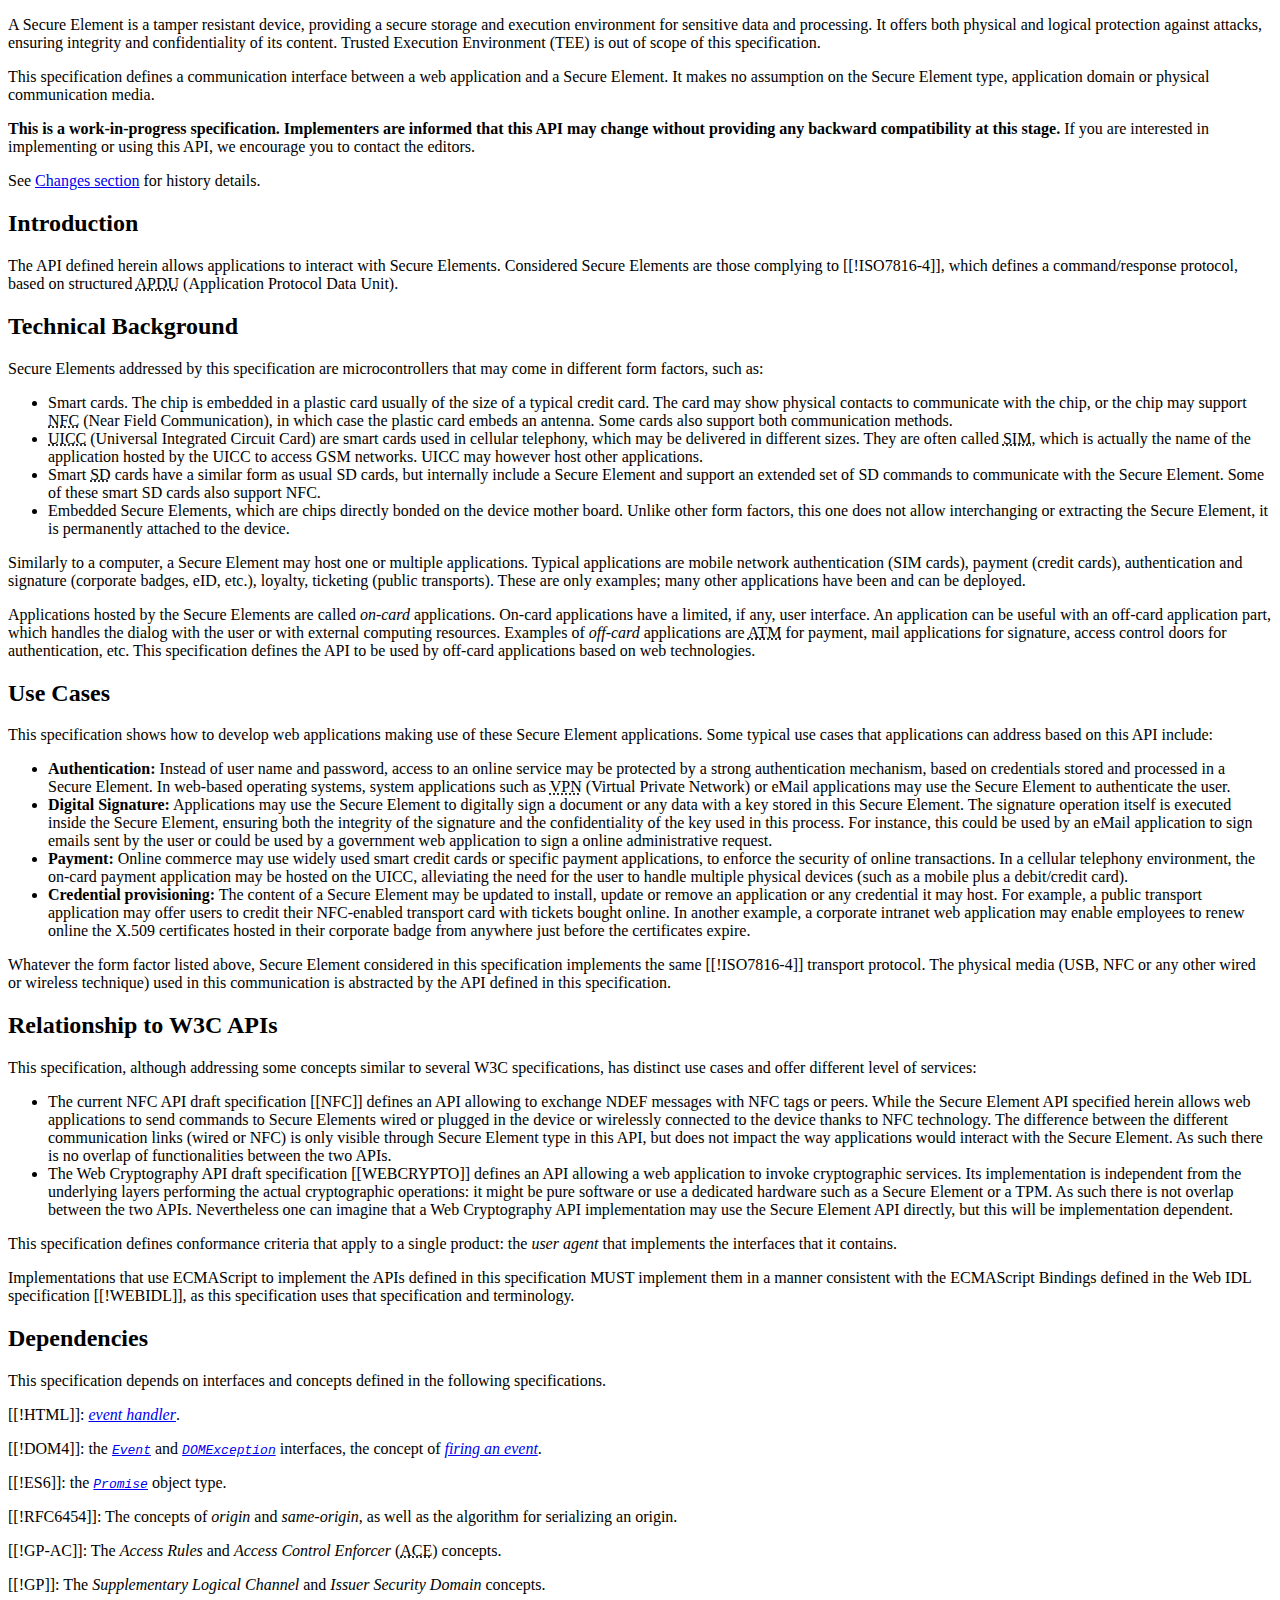
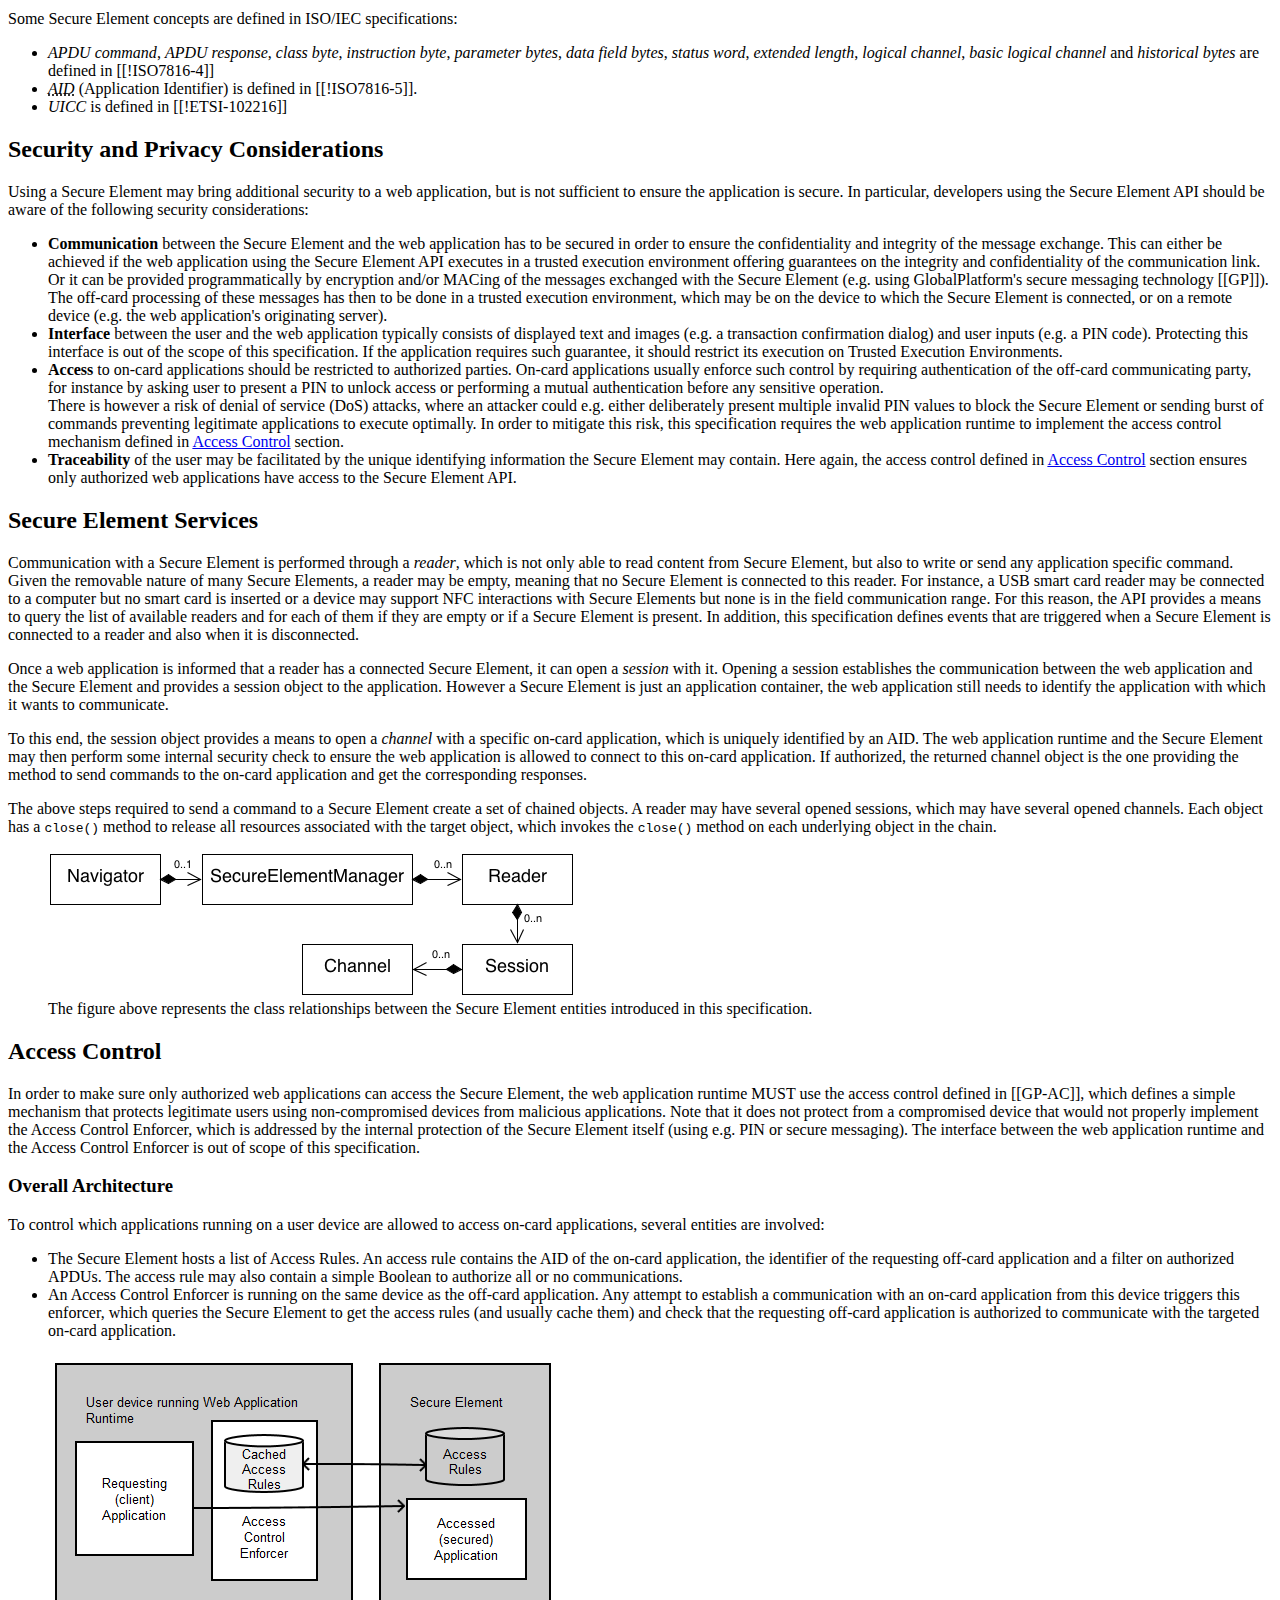
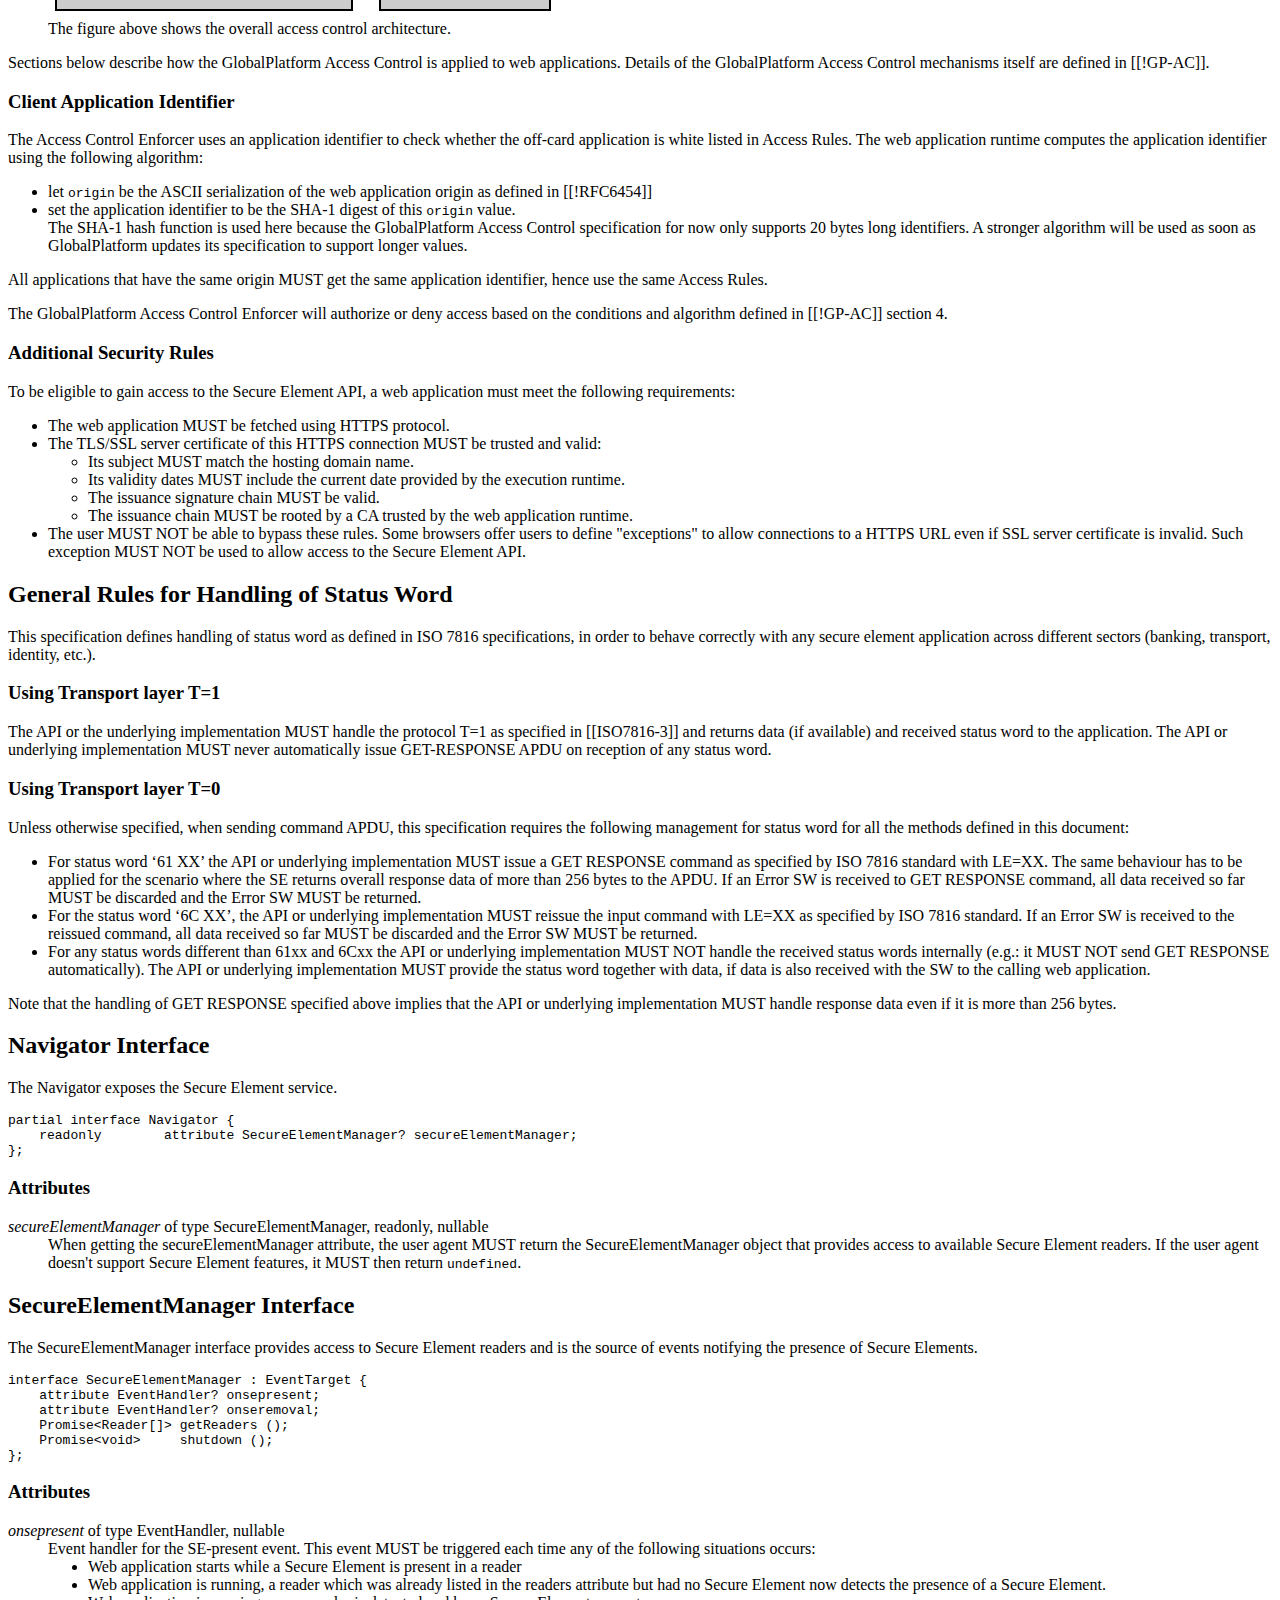
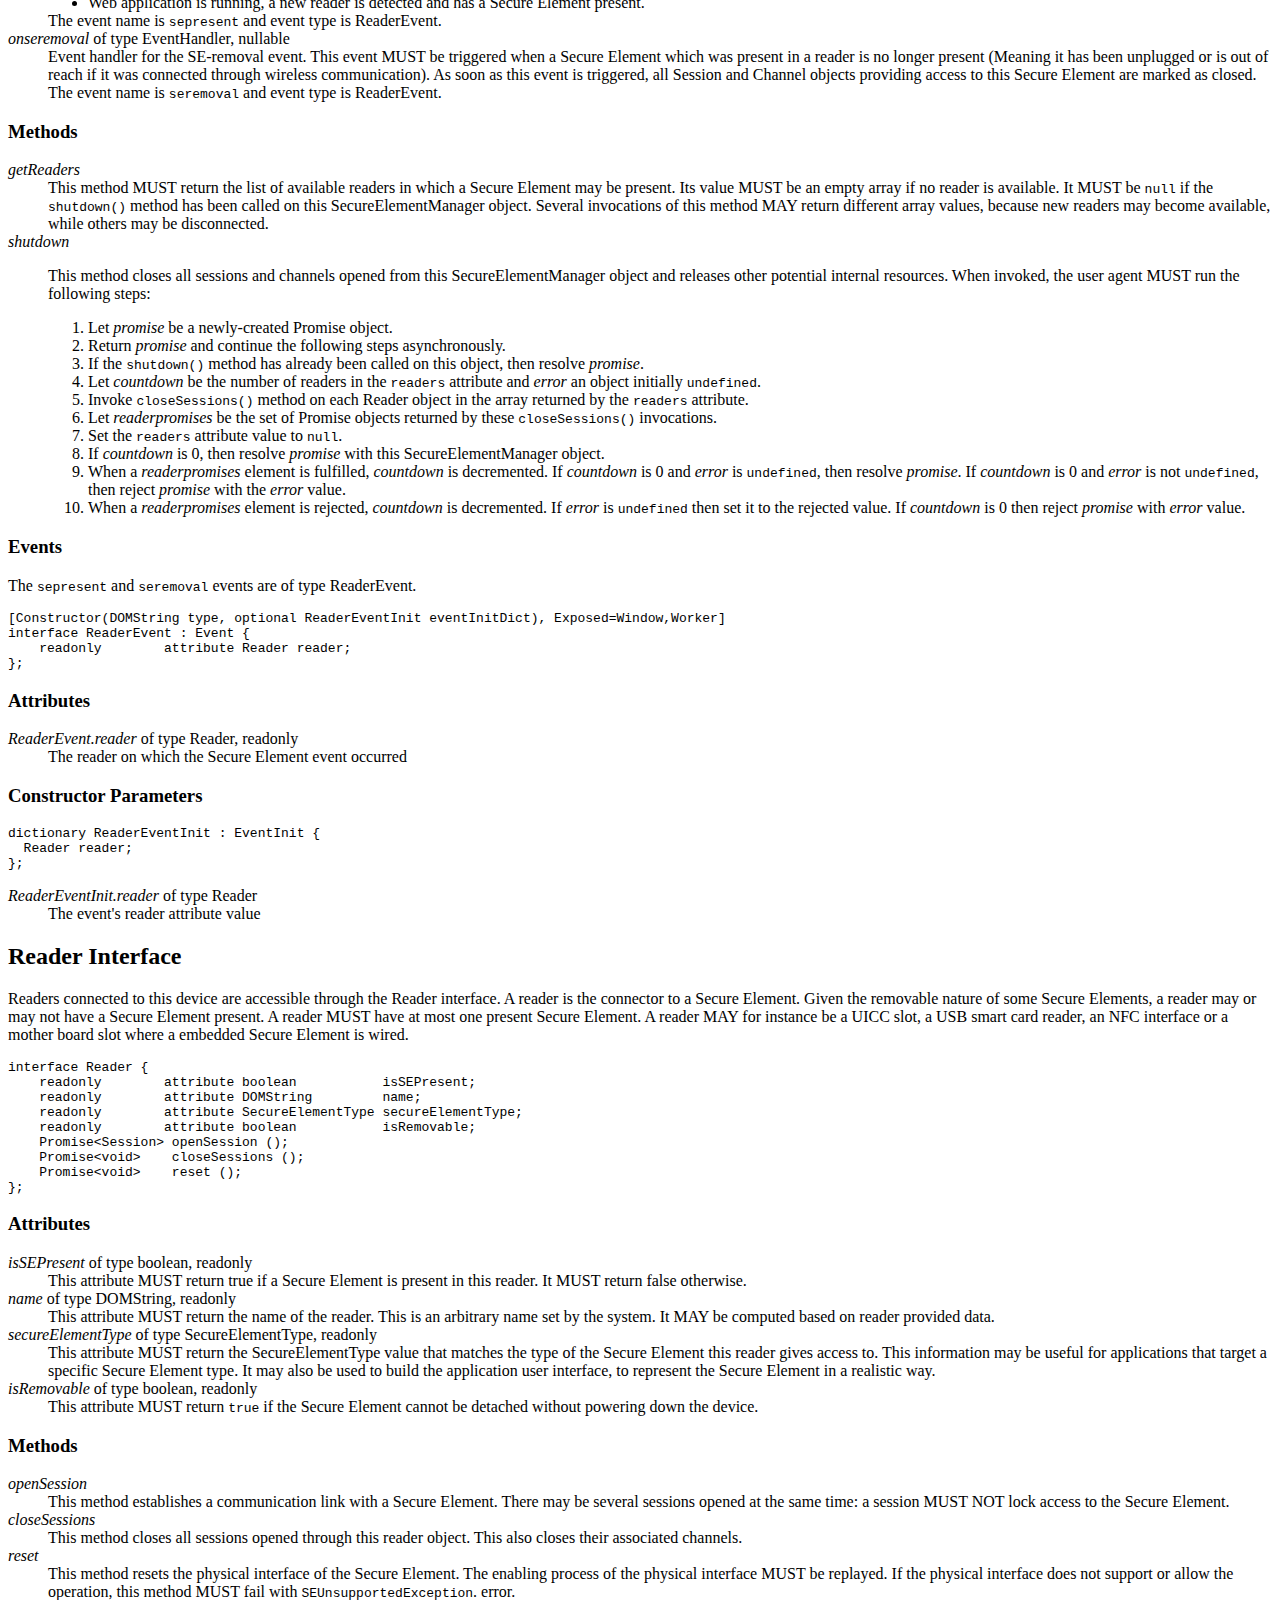
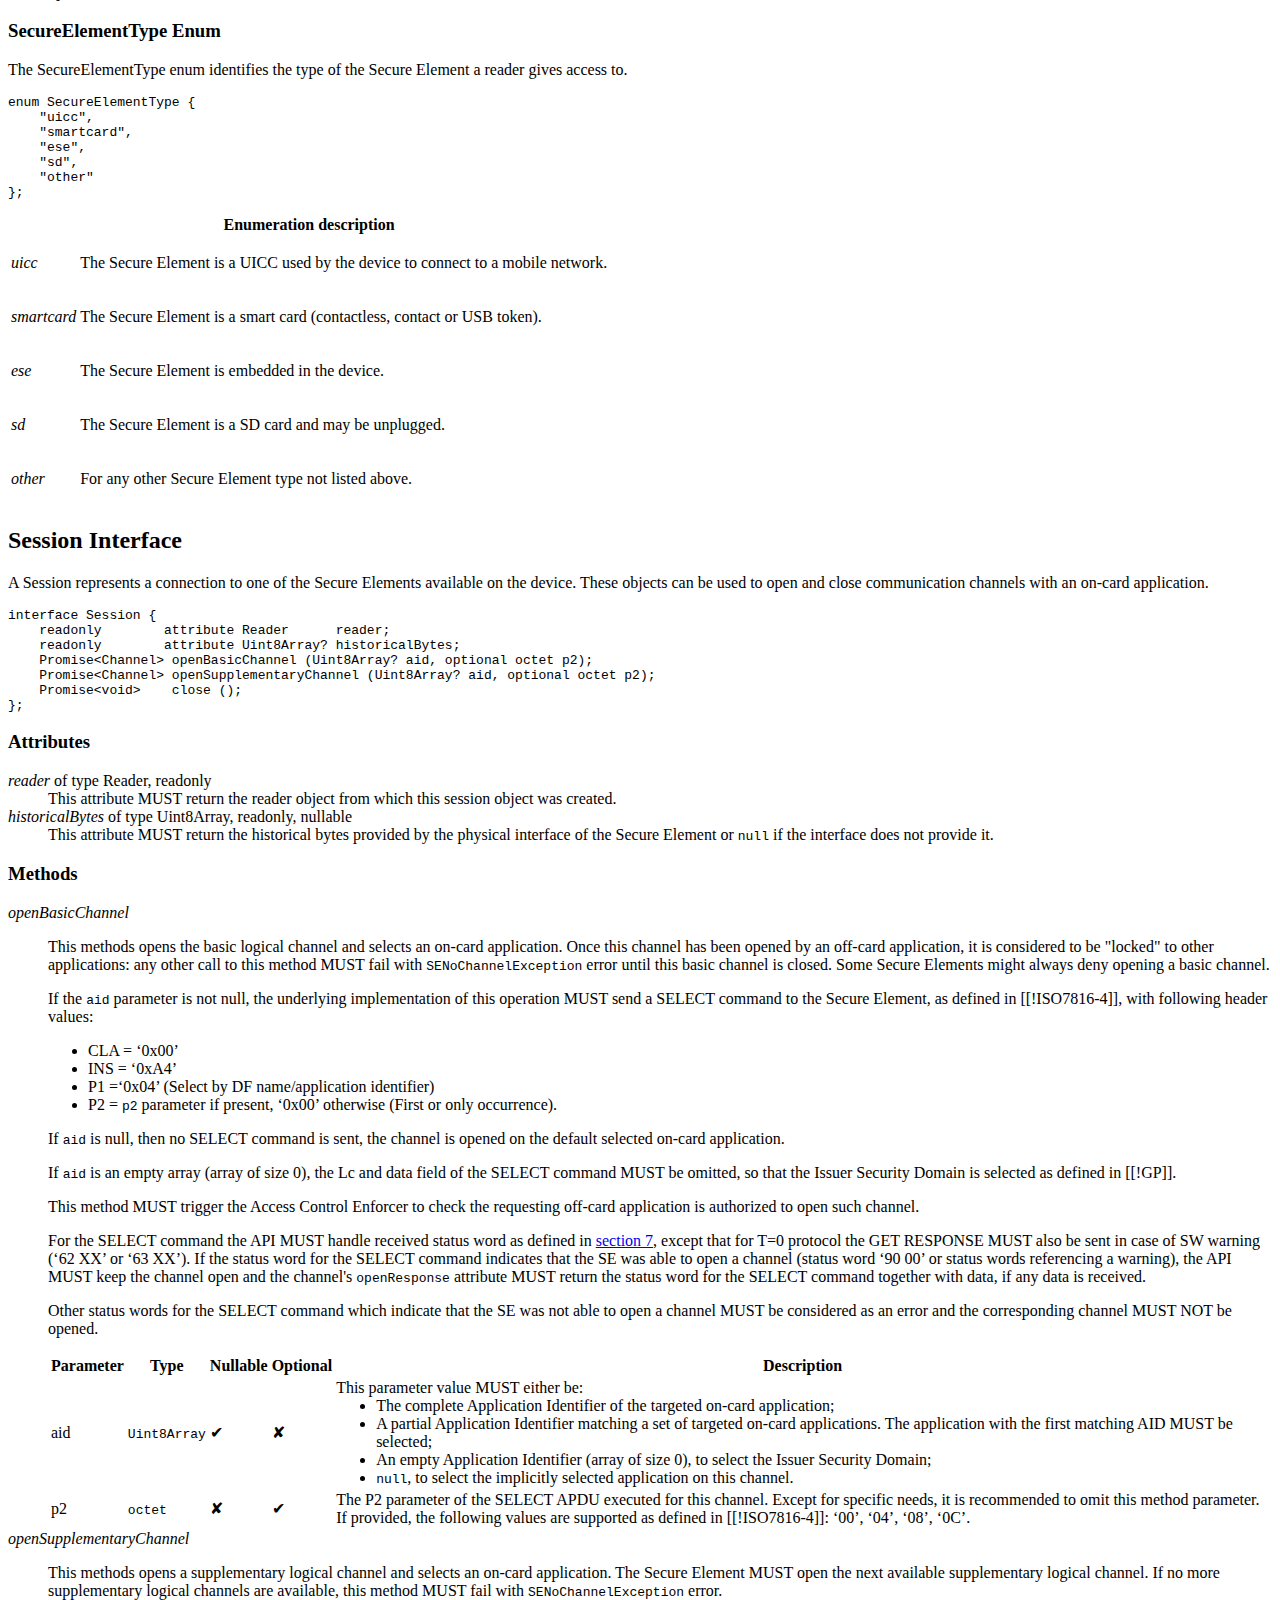
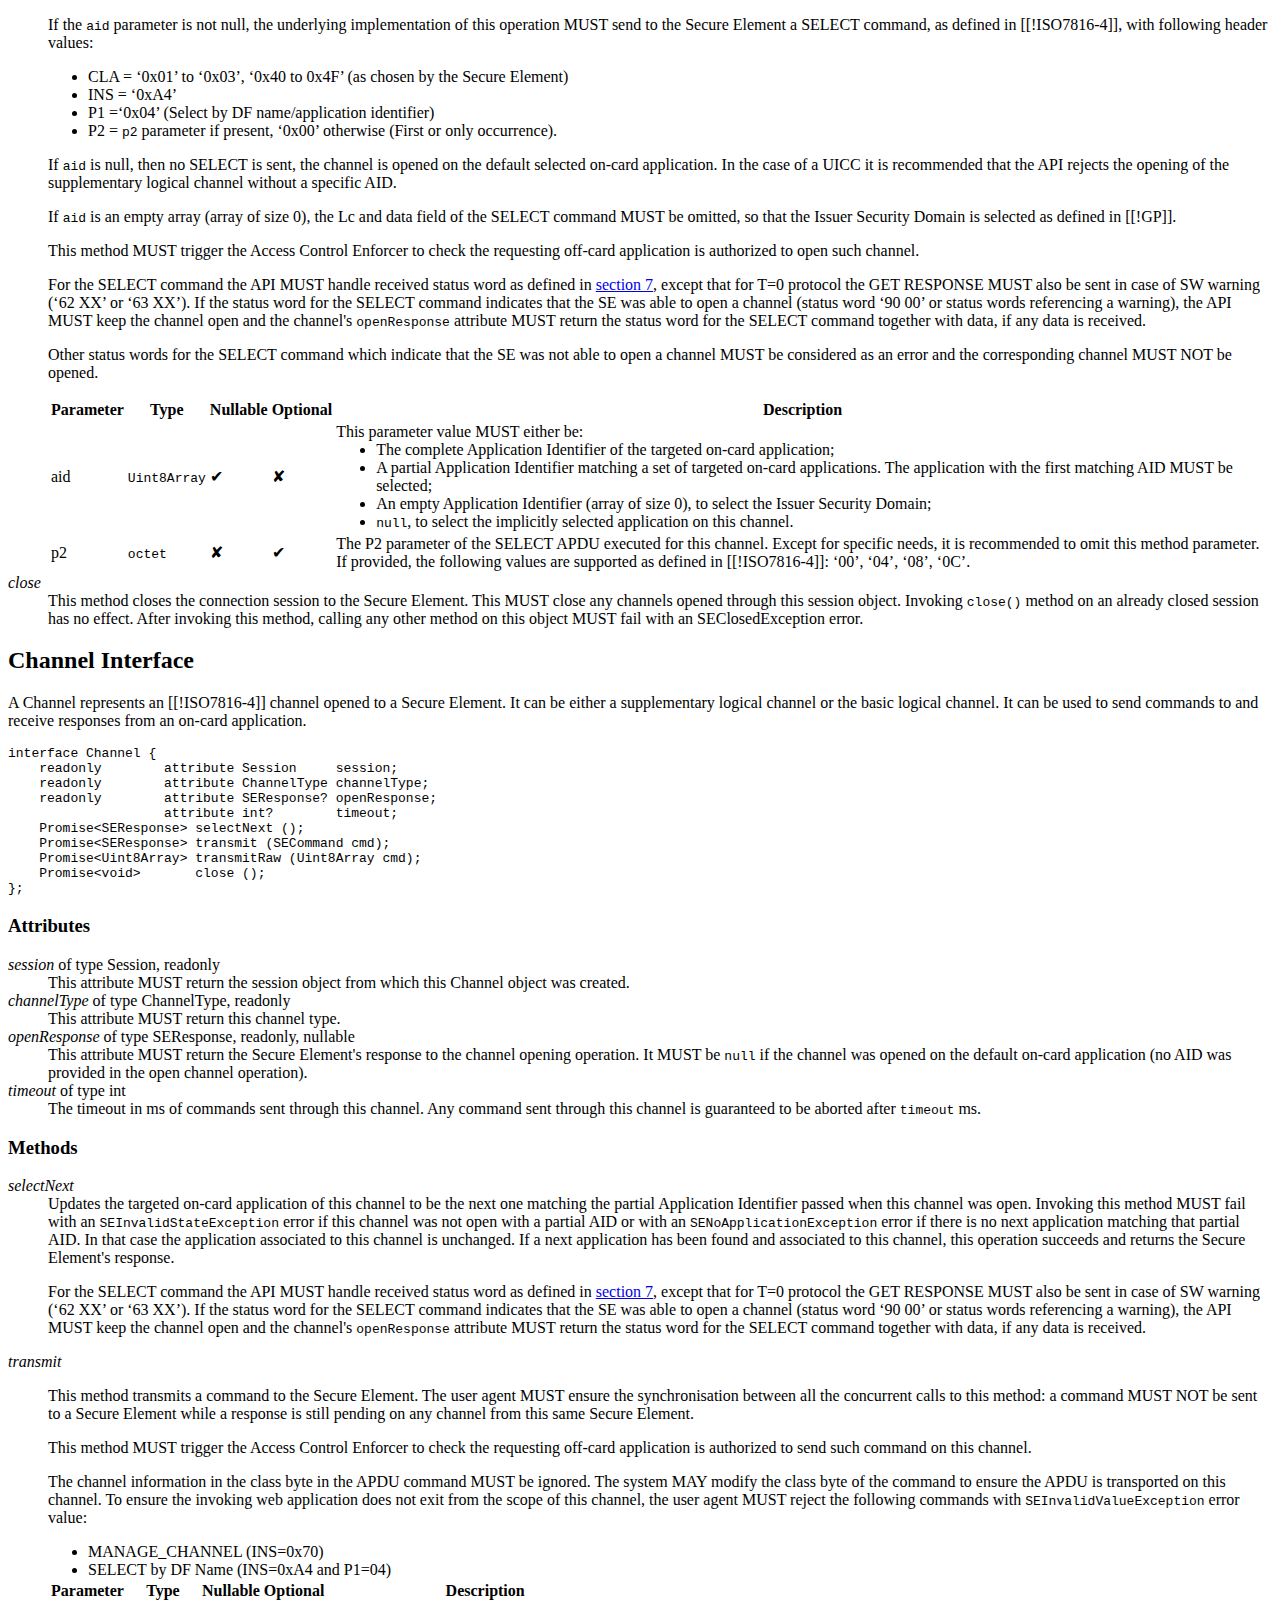
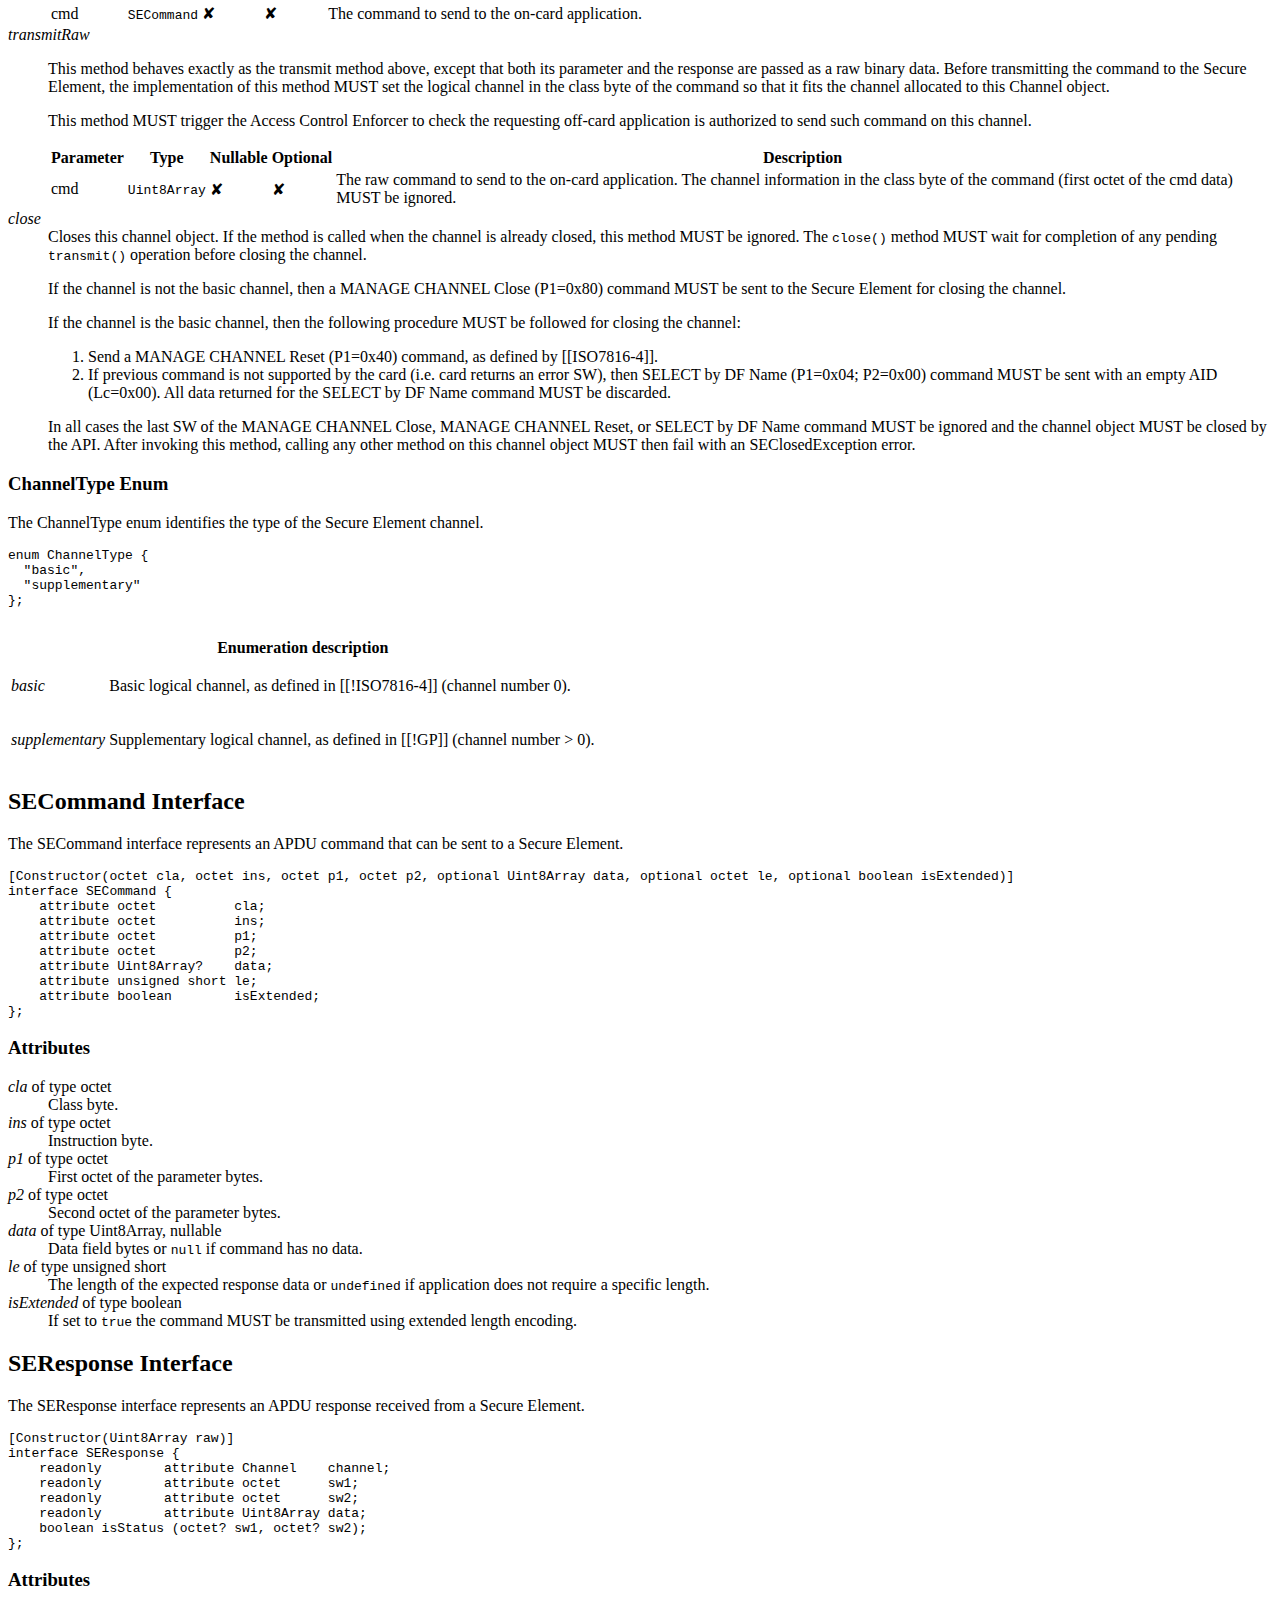
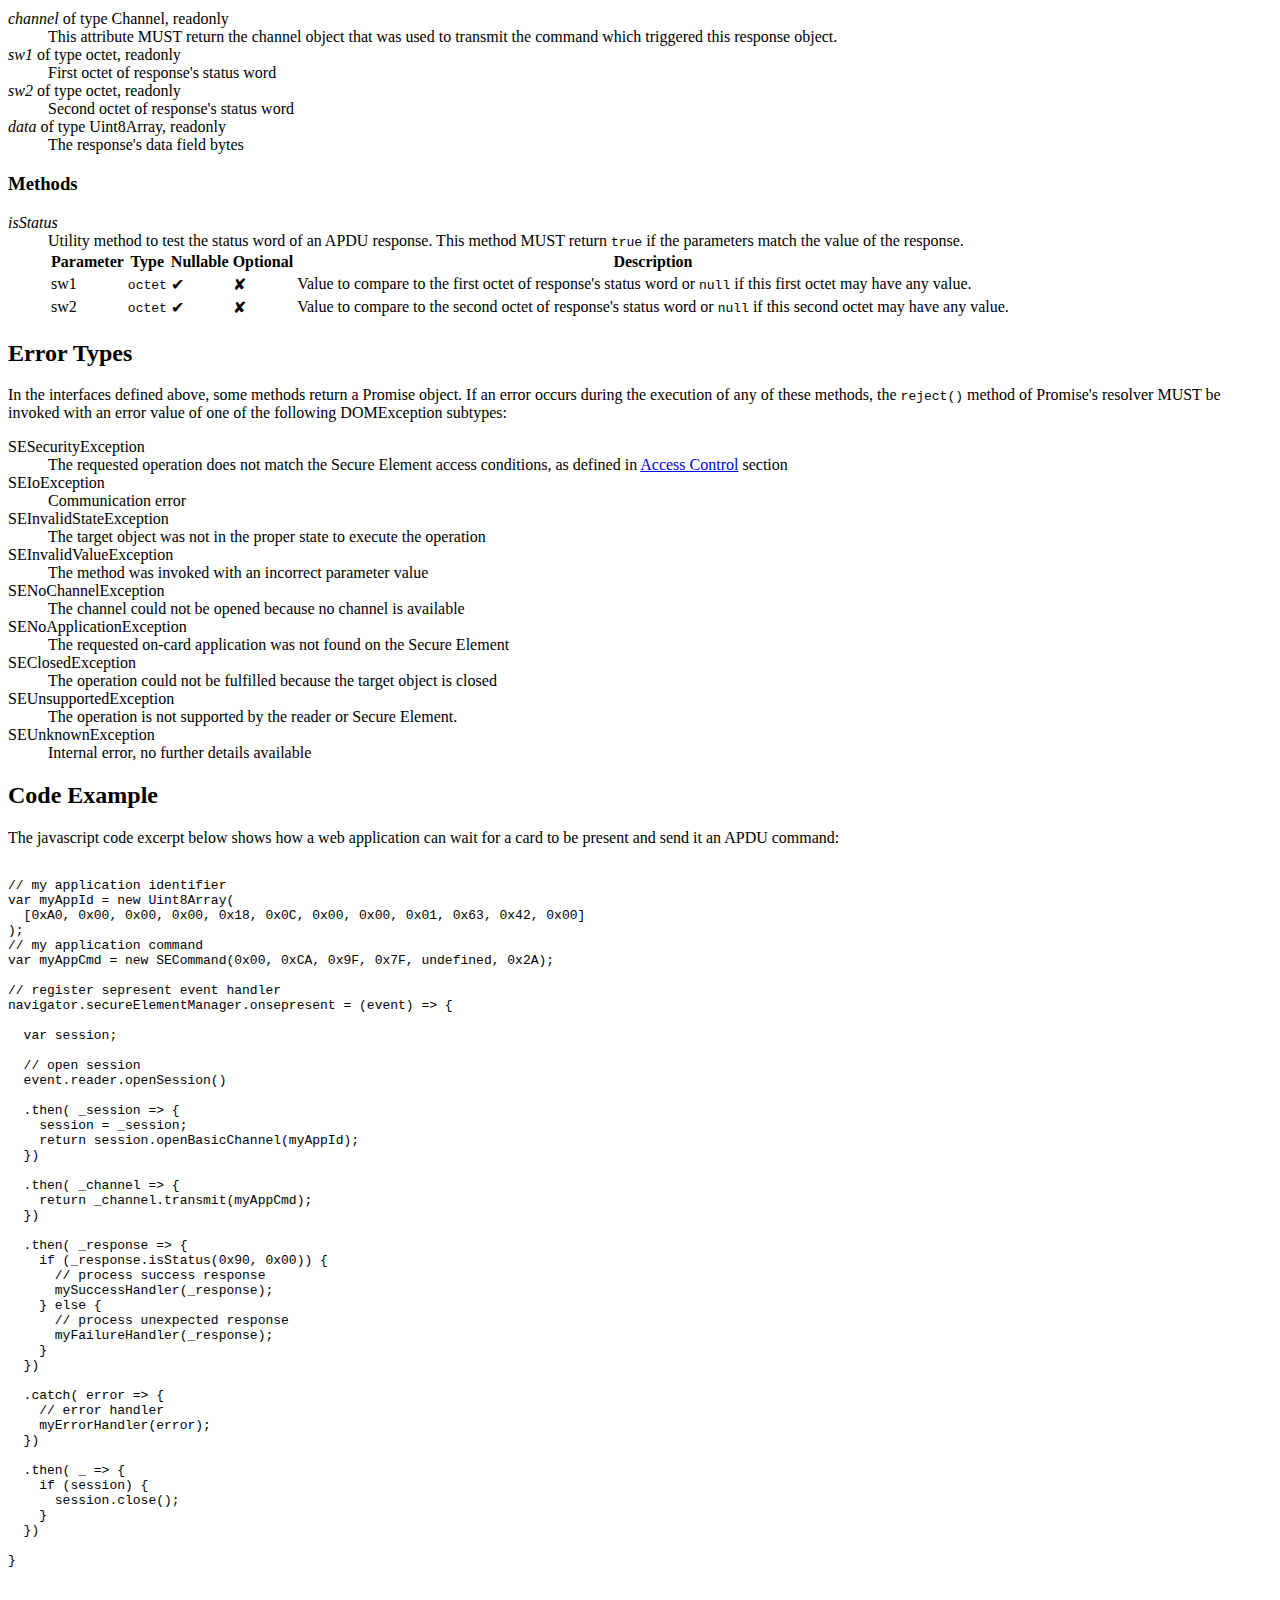
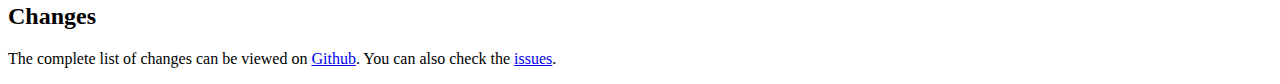
<file: doc/editor-draft.html>
<!DOCTYPE html>
<html lang="en">
  <head>
    <meta charset='utf-8'>
    <title>
      Web API For Accessing Secure Element
    </title>
    <link href="https://www.globalplatform.org/favicon.ico" rel="icon" type=
    "image/x-icon">
    <script src='https://www.w3.org/Tools/respec/respec-w3c-common' async=""
    class='remove'>
</script>
    <script class='remove'>
/*Respec configuration*/
    var 
    yearStart = "2015",
    yearNow = "" + new Date().getFullYear(),
    copyrightYears = (yearStart === yearNow) ? yearStart : yearStart + '-' + yearNow,
    respecConfig = {

          // specification status (e.g. WD, LCWD, NOTE, etc.). If in doubt use ED.
          specStatus:           "base",

          // GlobalPlatform Logo
          logos: [
             {
                src: 'https://www.globalplatform.org/images/gplogo_2010.gif',
                href: "https://www.globalplatform.org",
                alt: "GlobalPlatform Logo",
                width: 344,
                height: 49,
                id: 'gp-logo'
             }
          ],
          
          otherLinks: [{
              key: "Related links",
              data: [{
                value: "GlobalPlatform",
                href: "https://www.globalplatform.org"
           }, {
                value: "Github project",
                href: "https://github.com/GlobalPlatform/WebApis-for-SE"
           }] }],
           
          // if your specification has a subtitle that goes below the main
          // formal title, define it here
          // subtitle   :  "an excellent document",

          // if you wish the publication date to be other than the last modification, set this
          // publishDate:  "2009-08-06",

          // if the specification's copyright date is a range of years, specify
          // the start date here:
          copyrightStart: yearStart,

          overrideCopyright: "<p class='copyright'>Copyright © " + copyrightYears + " <a href='https://www.globalplatform.org/'>GlobalPlatform</a>. This document is licensed under the <a class='subfoot' href='https://www.apache.org/licenses/LICENSE-2.0' rel='license'>Apache License, Version 2.0</a></p>",

          // if there is a previously published draft, uncomment this and set its YYYY-MM-DD date
          // and its maturity status
          // previousPublishDate:  "1977-03-15",
          // previousMaturity:  "WD",

          // if there a publicly available Editor's Draft, this is the link
          edDraftURI:           "https://globalplatform.github.io/WebApis-for-SE/doc/editor-draft.html",
          prevRecURI:           "https://globalplatform.github.io/WebApis-for-SE/doc/",

          // if this is a LCWD, uncomment and set the end of its review period
          // lcEnd: "2009-08-05",

          // editors, add as many as you like
          // only "name" is required
          editors:  [
              {
                  name:       "Olivier Potonniée"
              ,   company:    "Gemalto"
              ,   companyURL: "https://www.gemalto.com/"
              },
              {
                  name:       "Ming Yin"
              ,   company:    "Deutsche Telekom"
              ,   companyURL: "https://www.telekom.com/"
              },
          ],
          
          // name of the WG
          wg:           "",

          // URI of the public WG page
          wgURI:        "",

          // name of the public mailing to which comments are due
          wgPublicList: "",

          localBiblio:  {
            "dummy" : "dummy"
            // Reference to the ECMAScript, edition 6, specification
            , "ES6": {
                    title: "ECMA-262, 6th Edition / Draft January 20, 2014"
                ,   href: "http://ecma-international.org/ecma-262/6.0/index.html"
                ,   status: "Draft"
                ,   publisher: "Ecma International"
            }
            , "ETSI-102216": {
                    title:    "TR 102 216 : Smart cards; Vocabulary for Smart Card Platform specifications"
                ,   href:     "https://webapp.etsi.org/workprogram/Report_WorkItem.asp?WKI_ID=18815&curItemNr=1&totalNrItems=1&optDisplay=10&qSORT=HIGHVERSION&qETSI_STANDARD_TYPE=%27TR%27&qETSI_NUMBER=102+216"
                ,   authors:  [ "ETSI" ]
                ,   publisher:  "ETSI"
              }
            , "ISO7816-3": {
                    title:    "7816-3 Identification cards -- Integrated circuit cards -- Part 3: Cards with contacts -- Electrical interface and transmission protocols"
                ,   href:     "http://www.iso.org/iso/fr/home/store/catalogue_tc/catalogue_detail.htm?csnumber=38770"
                ,   authors:  [ "ISO/IEC" ]
                ,   publisher:  "ISO"
              }
            , "ISO7816-4": {
                    title:    "7816-4 Identification cards -- Integrated circuit cards -- Part 4: Organization, security and commands for interchange"
                ,   href:     "http://www.iso.org/iso/home/store/catalogue_tc/catalogue_detail.htm?csnumber=54550"
                ,   authors:  [ "ISO/IEC" ]
                ,   publisher:  "ISO"
              }
            , "ISO7816-5": {
                    title:    "7816-5 Identification cards -- Integrated circuit cards -- Part 5: Registration of application providers"
                ,   href:     "http://www.iso.org/iso/home/store/catalogue_tc/catalogue_detail.htm?csnumber=34259"
                ,   authors:  [ "ISO/IEC" ]
                ,   publisher:  "ISO"
              }
            , "WEBCRYPTO": {
                    title:    "Web Cryptography API"
                ,   href:     "https://www.w3.org/TR/WebCryptoAPI/"
                ,   authors:  [ "W3C Web Cryptography Working Group" ]
                ,   publisher:  "W3C"
              }
            , "NFC": {
                    title:    "Web NFC"
                ,   href:     "https://www.w3.org/community/web-nfc/"
                ,   authors:  [ "W3C Near Field Communications (NFC) Community Group" ]
                ,   publisher:  "W3C"
              }
            , "GP": {
                    title:    "Card specifications"
                ,   authors:  [ "GlobalPlatform" ]
                ,   href:     "https://www.globalplatform.org/specificationscard.asp"
                ,   publisher:  "GlobalPlatform"
              }
            , "GP-AC": {
                    title:    "Secure Element Access Control v1.1 | GPD_SPE_013"
                ,   authors:  [ "GlobalPlatform" ]
                ,   href:     "https://www.globalplatform.org/specificationsdevice.asp"
                ,   publisher:  "GlobalPlatform"
              }
          }
      };
    </script>
    <script class='remove'>
window.onload = function () { 
    require(["core/pubsubhub"], function (respecEvents) {
        "use strict";
        respecEvents.sub("end-all", function () {
          var title = document.querySelector("h2");
          if (title) title.innerHTML = "GlobalPlatform Device Specification";
          var statusIntro = document.querySelector("#sotd > p:nth-child(2)");
          if (statusIntro) statusIntro.remove();
          var prev = document.querySelector("#respecHeader > dl:nth-child(6) > dt:nth-child(3)");
          if (prev) prev.innerHTML = "Latest published version";
        });
    });
    };
    </script>
    <style>
#gp-logo > img {
    margin-left: -20px;
    }
    </style>
  </head>
  <body>
    <!-- - - - - - - - - - - - - - - Abstract - - - - - - - - - - - - - - - -->
    <section id="abstract">
      <p>
        A Secure Element is a tamper resistant device, providing a secure
        storage and execution environment for sensitive data and processing. It
        offers both physical and logical protection against attacks, ensuring
        integrity and confidentiality of its content. Trusted Execution
        Environment (TEE) is out of scope of this specification.
      </p>
      <p>
        This specification defines a communication interface between a web
        application and a Secure Element. It makes no assumption on the Secure
        Element type, application domain or physical communication media.
      </p>
    </section>
    <!-- - - - - - - - - - -  Status of this document - - - - - - - - - - - -->
    <section id="sotd">
      <p>
        <strong>This is a work-in-progress specification. Implementers are
        informed that this API may change without providing any backward
        compatibility at this stage.</strong> If you are interested in
        implementing or using this API, we encourage you to contact the
        editors.
      </p>
      <p>
        See <a href="#Changes">Changes section</a> for history details.
      </p>
    </section>
    <!-- - - - - - - - - - - - - -  Introduction  - - - - - - - - - - - - - -->
    <section>
      <h2>
        Introduction
      </h2>
      <p>
        The API defined herein allows applications to interact with Secure
        Elements. Considered Secure Elements are those complying to
        [[!ISO7816-4]], which defines a command/response protocol, based on
        structured <abbr title="Application Protocol Data Unit">APDU</abbr>
        (Application Protocol Data Unit).
      </p>
      <!-- - - - - - - - - - - -  Technical Background  - - - - - - - - - - - -->
      <section>
        <h2>
          Technical Background
        </h2>
        <p>
          Secure Elements addressed by this specification are microcontrollers
          that may come in different form factors, such as:
        </p>
        <ul>
          <li>Smart cards. The chip is embedded in a plastic card usually of
          the size of a typical credit card. The card may show physical
          contacts to communicate with the chip, or the chip may support
          <abbr title="Near Field Communication">NFC</abbr> (Near Field
          Communication), in which case the plastic card embeds an antenna.
          Some cards also support both communication methods.
          </li>
          <li>
            <a><abbr title="Universal Integrated Circuit Card">UICC</abbr></a>
            (Universal Integrated Circuit Card) are smart cards used in
            cellular telephony, which may be delivered in different sizes. They
            are often called <abbr title=
            "Subscriber Identity Module">SIM</abbr>, which is actually the name
            of the application hosted by the <a>UICC</a> to access GSM
            networks. <a>UICC</a> may however host other applications.
          </li>
          <li>Smart <abbr title="Storage Device">SD</abbr> cards have a similar
          form as usual SD cards, but internally include a Secure Element and
          support an extended set of SD commands to communicate with the Secure
          Element. Some of these smart SD cards also support NFC.
          </li>
          <li>Embedded Secure Elements, which are chips directly bonded on the
          device mother board. Unlike other form factors, this one does not
          allow interchanging or extracting the Secure Element, it is
          permanently attached to the device.
          </li>
        </ul>
        <p>
          Similarly to a computer, a Secure Element may host one or multiple
          applications. Typical applications are mobile network authentication
          (SIM cards), payment (credit cards), authentication and signature
          (corporate badges, eID, etc.), loyalty, ticketing (public
          transports). These are only examples; many other applications have
          been and can be deployed.
        </p>
        <p>
          Applications hosted by the Secure Elements are called
          <dfn>on-card</dfn> applications. On-card applications have a limited,
          if any, user interface. An application can be useful with an off-card
          application part, which handles the dialog with the user or with
          external computing resources. Examples of <dfn>off-card</dfn>
          applications are <abbr title="Automatic Toll Machines">ATM</abbr> for
          payment, mail applications for signature, access control doors for
          authentication, etc. This specification defines the API to be used by
          off-card applications based on web technologies.
        </p>
      </section><!-- Technical Background -->
      <!-- - - - - - - - - - - - Use Cases - - - - - - - - - - - -->
      <section>
        <h2>
          Use Cases
        </h2>
        <p>
          This specification shows how to develop web applications making use
          of these Secure Element applications. Some typical use cases that
          applications can address based on this API include:
        </p>
        <ul>
          <li>
            <strong>Authentication:</strong> Instead of user name and password,
            access to an online service may be protected by a strong
            authentication mechanism, based on credentials stored and processed
            in a Secure Element. In web-based operating systems, system
            applications such as <abbr title=
            "Virtual Private Network">VPN</abbr> (Virtual Private Network) or
            eMail applications may use the Secure Element to authenticate the
            user.
          </li>
          <li>
            <strong>Digital Signature:</strong> Applications may use the Secure
            Element to digitally sign a document or any data with a key stored
            in this Secure Element. The signature operation itself is executed
            inside the Secure Element, ensuring both the integrity of the
            signature and the confidentiality of the key used in this process.
            For instance, this could be used by an eMail application to sign
            emails sent by the user or could be used by a government web
            application to sign a online administrative request.
          </li>
          <li>
            <strong>Payment:</strong> Online commerce may use widely used smart
            credit cards or specific payment applications, to enforce the
            security of online transactions. In a cellular telephony
            environment, the on-card payment application may be hosted on the
            UICC, alleviating the need for the user to handle multiple physical
            devices (such as a mobile plus a debit/credit card).
          </li>
          <li>
            <strong>Credential provisioning:</strong> The content of a Secure
            Element may be updated to install, update or remove an application
            or any credential it may host. For example, a public transport
            application may offer users to credit their NFC-enabled transport
            card with tickets bought online. In another example, a corporate
            intranet web application may enable employees to renew online the
            X.509 certificates hosted in their corporate badge from anywhere
            just before the certificates expire.
          </li>
        </ul>
        <p>
          Whatever the form factor listed above, Secure Element considered in
          this specification implements the same [[!ISO7816-4]] transport
          protocol. The physical media (USB, NFC or any other wired or wireless
          technique) used in this communication is abstracted by the API
          defined in this specification.
        </p>
      </section><!-- Use Cases -->
      <!-- - - - - - - - - - - - - -  Relationship to W3C APIs - - - - - - - - - - - - - -->
      <section>
        <h2>
          Relationship to W3C APIs
        </h2>
        <p>
          This specification, although addressing some concepts similar to
          several W3C specifications, has distinct use cases and offer
          different level of services:
        </p>
        <ul>
          <li>The current NFC API draft specification [[NFC]] defines an API
          allowing to exchange NDEF messages with NFC tags or peers. While the
          Secure Element API specified herein allows web applications to send
          commands to Secure Elements wired or plugged in the device or
          wirelessly connected to the device thanks to NFC technology. The
          difference between the different communication links (wired or NFC)
          is only visible through Secure Element type in this API, but does not
          impact the way applications would interact with the Secure Element.
          As such there is no overlap of functionalities between the two APIs.
          </li>
          <li>The Web Cryptography API draft specification [[WEBCRYPTO]]
          defines an API allowing a web application to invoke cryptographic
          services. Its implementation is independent from the underlying
          layers performing the actual cryptographic operations: it might be
          pure software or use a dedicated hardware such as a Secure Element or
          a TPM. As such there is not overlap between the two APIs.
          Nevertheless one can imagine that a Web Cryptography API
          implementation may use the Secure Element API directly, but this will
          be implementation dependent.
          </li>
        </ul>
      </section><!-- Relationship to W3C APIs -->
    </section><!-- Introduction -->
    <!-- - - - - - - - - - - - - - Conformance  - - - - - - - - - - - - - - -->
    <section id="conformance">
      <p>
        This specification defines conformance criteria that apply to a single
        product: the <dfn>user agent</dfn> that implements the interfaces that
        it contains.
      </p>
      <p>
        Implementations that use ECMAScript to implement the APIs defined in
        this specification MUST implement them in a manner consistent with the
        ECMAScript Bindings defined in the Web IDL specification [[!WEBIDL]],
        as this specification uses that specification and terminology.
      </p>
    </section><!-- Conformance -->
    <!-- - - - - - - - - - - - - -  Dependencies  - - - - - - - - - - - - - -->
    <section>
      <h2>
        Dependencies
      </h2>
      <p>
        This specification depends on interfaces and concepts defined in the
        following specifications.
      </p>
      <p>
        [[!HTML]]: <dfn><a href=
        "https://www.whatwg.org/specs/web-apps/current-work/#event-handlers">event
        handler</a></dfn>.
      </p>
      <p>
        [[!DOM4]]: the <dfn><a href=
        "https://dom.spec.whatwg.org/#event"><code>Event</code></a></dfn> and
        <dfn><a href=
        "https://dom.spec.whatwg.org/#domexception"><code>DOMException</code></a></dfn>
        interfaces, the concept of <dfn><a href=
        "https://dom.spec.whatwg.org/#concept-event-fire">firing an
        event</a></dfn>.
      </p>
      <p>
        [[!ES6]]: the <dfn><a href=
        "http://ecma-international.org/ecma-262/6.0/index.html#sec-promise-objects">
        <code>Promise</code></a></dfn> object type.
      </p>
      <p>
        [[!RFC6454]]: The concepts of <dfn>origin</dfn> and
        <dfn>same-origin</dfn>, as well as the algorithm for serializing an
        origin.
      </p>
      <p>
        [[!GP-AC]]: The <dfn>Access Rules</dfn> and <dfn>Access Control
        Enforcer</dfn> (<abbr title="Access Control Enforcer">ACE</abbr>)
        concepts.
      </p>
      <p>
        [[!GP]]: The <dfn>Supplementary Logical Channel</dfn> and <dfn>Issuer
        Security Domain</dfn> concepts.
      </p>
      <p>
        Some Secure Element concepts are defined in ISO/IEC specifications:
      </p>
      <ul>
        <li>
          <dfn>APDU command</dfn>, <dfn>APDU response</dfn>, <dfn>class
          byte</dfn>, <dfn>instruction byte</dfn>, <dfn>parameter bytes</dfn>,
          <dfn>data field bytes</dfn>, <dfn>status word</dfn>, <dfn>extended
          length</dfn>, <dfn>logical channel</dfn>, <dfn>basic logical
          channel</dfn> and <dfn>historical bytes</dfn> are defined in
          [[!ISO7816-4]]
        </li>
        <li>
          <dfn><abbr title="Application Identifier">AID</abbr></dfn>
          (Application Identifier) is defined in [[!ISO7816-5]].
        </li>
        <li>
          <dfn>UICC</dfn> is defined in [[!ETSI-102216]]
        </li>
      </ul>
    </section><!-- Dependencies -->
    <!-- - - - - - - - - - - - - - Security  - - - - - - - - - - - - - - - - -->
    <section>
      <h2>
        Security and Privacy Considerations
      </h2>
      <p>
        Using a Secure Element may bring additional security to a web
        application, but is not sufficient to ensure the application is secure.
        In particular, developers using the Secure Element API should be aware
        of the following security considerations:
      </p>
      <ul>
        <li>
          <strong>Communication</strong> between the Secure Element and the web
          application has to be secured in order to ensure the confidentiality
          and integrity of the message exchange. This can either be achieved if
          the web application using the Secure Element API executes in a
          trusted execution environment offering guarantees on the integrity
          and confidentiality of the communication link. Or it can be provided
          programmatically by encryption and/or MACing of the messages
          exchanged with the Secure Element (e.g. using GlobalPlatform's secure
          messaging technology [[GP]]). The off-card processing of these
          messages has then to be done in a trusted execution environment,
          which may be on the device to which the Secure Element is connected,
          or on a remote device (e.g. the web application's originating
          server).
        </li>
        <li>
          <strong>Interface</strong> between the user and the web application
          typically consists of displayed text and images (e.g. a transaction
          confirmation dialog) and user inputs (e.g. a PIN code). Protecting
          this interface is out of the scope of this specification. If the
          application requires such guarantee, it should restrict its execution
          on Trusted Execution Environments.
        </li>
        <li>
          <strong>Access</strong> to <a>on-card</a> applications should be
          restricted to authorized parties. On-card applications usually
          enforce such control by requiring authentication of the off-card
          communicating party, for instance by asking user to present a PIN to
          unlock access or performing a mutual authentication before any
          sensitive operation.<br>
          There is however a risk of denial of service (DoS) attacks, where an
          attacker could e.g. either deliberately present multiple invalid PIN
          values to block the Secure Element or sending burst of commands
          preventing legitimate applications to execute optimally. In order to
          mitigate this risk, this specification requires the web application
          runtime to implement the access control mechanism defined in <a href=
          "#access-control">Access Control</a> section.
        </li>
        <li>
          <strong>Traceability</strong> of the user may be facilitated by the
          unique identifying information the Secure Element may contain. Here
          again, the access control defined in <a href="#access-control">Access
          Control</a> section ensures only authorized web applications have
          access to the Secure Element API.
        </li>
      </ul>
    </section><!-- Security -->
    <!-- - - - - - - - - - - - - -  Secure Element Services  - - - - - - - - - - -->
    <section>
      <h2>
        Secure Element Services
      </h2>
      <p>
        Communication with a Secure Element is performed through a
        <dfn>reader</dfn>, which is not only able to read content from Secure
        Element, but also to write or send any application specific command.
        Given the removable nature of many Secure Elements, a reader may be
        empty, meaning that no Secure Element is connected to this reader. For
        instance, a USB smart card reader may be connected to a computer but no
        smart card is inserted or a device may support NFC interactions with
        Secure Elements but none is in the field communication range. For this
        reason, the API provides a means to query the list of available readers
        and for each of them if they are empty or if a Secure Element is
        present. In addition, this specification defines events that are
        triggered when a Secure Element is connected to a reader and also when
        it is disconnected.
      </p>
      <p>
        Once a web application is informed that a reader has a connected Secure
        Element, it can open a <dfn>session</dfn> with it. Opening a session
        establishes the communication between the web application and the
        Secure Element and provides a session object to the application.
        However a Secure Element is just an application container, the web
        application still needs to identify the application with which it wants
        to communicate.
      </p>
      <p>
        To this end, the session object provides a means to open a
        <dfn>channel</dfn> with a specific <a>on-card</a> application, which is
        uniquely identified by an <a>AID</a>. The web application runtime and
        the Secure Element may then perform some internal security check to
        ensure the web application is allowed to connect to this <a>on-card</a>
        application. If authorized, the returned channel object is the one
        providing the method to send commands to the <a>on-card</a> application
        and get the corresponding responses.
      </p>
      <p>
        The above steps required to send a command to a Secure Element create a
        set of chained objects. A reader may have several opened sessions,
        which may have several opened channels. Each object has a
        <code>close()</code> method to release all resources associated with
        the target object, which invokes the <code>close()</code> method on
        each underlying object in the chain.
      </p>
      <figure>
        <a href="#class-graph"><img src="images/class-graph.png" alt=
        "Class graph"></a>
        <figcaption id="class-graph">
          The figure above represents the class relationships between the
          Secure Element entities introduced in this specification.
        </figcaption>
      </figure>
    </section><!-- Secure Element Services -->
    <!-- - - - - - - - - - - - - -  Access Control  - - - - - - - - - - -->
    <section id="access-control">
      <h2>
        Access Control
      </h2>
      <p>
        In order to make sure only authorized web applications can access the
        Secure Element, the web application runtime MUST use the access control
        defined in [[GP-AC]], which defines a simple mechanism that protects
        legitimate users using non-compromised devices from malicious
        applications. Note that it does not protect from a compromised device
        that would not properly implement the Access Control Enforcer, which is
        addressed by the internal protection of the Secure Element itself
        (using e.g. PIN or secure messaging). The interface between the web
        application runtime and the Access Control Enforcer is out of scope of
        this specification.
      </p>
      <section>
        <h3>
          Overall Architecture
        </h3>
        <p>
          To control which applications running on a user device are allowed to
          access <a>on-card</a> applications, several entities are involved:
        </p>
        <ul>
          <li>The Secure Element hosts a list of <a>Access Rules</a>. An access
          rule contains the <a>AID</a> of the <a>on-card</a> application, the
          identifier of the requesting <a>off-card</a> application and a filter
          on authorized APDUs. The access rule may also contain a simple
          Boolean to authorize all or no communications.
          </li>
          <li>An <a>Access Control Enforcer</a> is running on the same device
          as the <a>off-card</a> application. Any attempt to establish a
          communication with an <a>on-card</a> application from this device
          triggers this enforcer, which queries the Secure Element to get the
          access rules (and usually cache them) and check that the requesting
          <a>off-card</a> application is authorized to communicate with the
          targeted <a>on-card</a> application.
          </li>
        </ul>
        <figure>
          <a href="#access-control-img"><img src="images/gp-access-control.png"
          alt="Class graph"></a>
          <figcaption id="access-control-img">
            The figure above shows the overall access control architecture.
          </figcaption>
        </figure>
        <p>
          Sections below describe how the GlobalPlatform Access Control is
          applied to web applications. Details of the GlobalPlatform Access
          Control mechanisms itself are defined in [[!GP-AC]].
        </p>
      </section>
      <section>
        <h3>
          Client Application Identifier
        </h3>
        <p>
          The <a>Access Control Enforcer</a> uses an application identifier to
          check whether the <a>off-card</a> application is white listed in
          <a>Access Rules</a>. The web application runtime computes the
          application identifier using the following algorithm:
        </p>
        <ul>
          <li>let <code>origin</code> be the ASCII serialization of the web
          application origin as defined in [[!RFC6454]]
          </li>
          <li>set the application identifier to be the SHA-1 digest of this
          <code>origin</code> value.
            <div class="note">
              The SHA-1 hash function is used here because the GlobalPlatform
              Access Control specification for now only supports 20 bytes long
              identifiers. A stronger algorithm will be used as soon as
              GlobalPlatform updates its specification to support longer
              values.
            </div>
          </li>
        </ul>
        <p>
          All applications that have the same <a>origin</a> MUST get the same
          application identifier, hence use the same <a>Access Rules</a>.
        </p>
        <p>
          The GlobalPlatform <a>Access Control Enforcer</a> will authorize or
          deny access based on the conditions and algorithm defined in
          [[!GP-AC]] section 4.
        </p>
      </section>
      <section>
        <h3>
          Additional Security Rules
        </h3>
        <p>
          To be eligible to gain access to the Secure Element API, a web
          application must meet the following requirements:
        </p>
        <ul>
          <li>The web application MUST be fetched using HTTPS protocol.
          </li>
          <li>The TLS/SSL server certificate of this HTTPS connection MUST be
          trusted and valid:
            <ul>
              <li>Its subject MUST match the hosting domain name.
              </li>
              <li>Its validity dates MUST include the current date provided by
              the execution runtime.
              </li>
              <li>The issuance signature chain MUST be valid.
              </li>
              <li>The issuance chain MUST be rooted by a CA trusted by the web
              application runtime.
              </li>
            </ul>
          </li>
          <li>The user MUST NOT be able to bypass these rules. Some browsers
          offer users to define "exceptions" to allow connections to a HTTPS
          URL even if SSL server certificate is invalid. Such exception MUST
          NOT be used to allow access to the Secure Element API.
          </li>
        </ul>
      </section>
    </section><!-- Access Control -->
    <!-- - - - - - - - - - - - Handling of Status Word - - - - - - - - - -->
    <section>
      <h2>
        General Rules for Handling of Status Word
      </h2>
      <p>
        This specification defines handling of status word as defined in ISO
        7816 specifications, in order to behave correctly with any secure
        element application across different sectors (banking, transport,
        identity, etc.).
      </p>
      <section>
        <h3>
          Using Transport layer T=1
        </h3>
        <p>
          The API or the underlying implementation MUST handle the protocol T=1
          as specified in [[ISO7816-3]] and returns data (if available) and
          received status word to the application. The API or underlying
          implementation MUST never automatically issue GET-RESPONSE APDU on
          reception of any status word.
        </p>
      </section>
      <section>
        <h3>
          Using Transport layer T=0
        </h3>
        <p>
          Unless otherwise specified, when sending command APDU, this
          specification requires the following management for status word for
          all the methods defined in this document:
        </p>
        <ul>
          <li>For status word ‘61 XX’ the API or underlying implementation
          MUST issue a GET RESPONSE command as specified by ISO 7816 standard
          with LE=XX. The same behaviour has to be applied for the scenario
          where the SE returns overall response data of more than 256 bytes to
          the APDU. If an Error SW is received to GET RESPONSE command, all
          data received so far MUST be discarded and the Error SW MUST be
          returned.
          </li>
          <li>For the status word ‘6C XX’, the API or underlying
          implementation MUST reissue the input command with LE=XX as specified
          by ISO 7816 standard. If an Error SW is received to the reissued
          command, all data received so far MUST be discarded and the Error SW
          MUST be returned.
          </li>
          <li>For any status words different than 61xx and 6Cxx the API or
          underlying implementation MUST NOT handle the received status words
          internally (e.g.: it MUST NOT send GET RESPONSE automatically). The
          API or underlying implementation MUST provide the status word
          together with data, if data is also received with the SW to the
          calling web application.
          </li>
        </ul>
      </section>
      <p>
        Note that the handling of GET RESPONSE specified above implies that the
        API or underlying implementation MUST handle response data even if it
        is more than 256 bytes.
      </p>
    </section><!-- Handling of Status Word -->
    <!-- - - - - - - - - - - - Interface Navigator - - - - - - - - - -->
    <section>
      <h2>
        <a>Navigator</a> Interface
      </h2>
      <p>
        The <a>Navigator</a> exposes the Secure Element service.
      </p>
      <pre class="idl">
partial interface Navigator {
    readonly        attribute SecureElementManager? secureElementManager;
};
</pre>
      <section>
        <h3>
          Attributes
        </h3>
        <dl data-link-for="Navigator" data-dfn-for="Navigator" class=
        "attributes">
          <dt>
            <dfn>secureElementManager</dfn> of type <span class=
            "idlAttrType"><a>SecureElementManager</a></span>, readonly,
            nullable
          </dt>
          <dd>
            When getting the <a>secureElementManager</a> attribute, the user
            agent MUST return the <a>SecureElementManager</a> object that
            provides access to available Secure Element readers. If the user
            agent doesn't support Secure Element features, it MUST then return
            <code>undefined</code>.
          </dd>
        </dl>
      </section>
    </section><!-- Interface Navigator -->
    <!-- - - - - - - - - - - - Interface SecureElement - - - - - - - - - -->
    <section>
      <h2>
        <a>SecureElementManager</a> Interface
      </h2>
      <p>
        The <a>SecureElementManager</a> interface provides access to Secure
        Element readers and is the source of events notifying the presence of
        Secure Elements.
      </p>
      <pre class="idl">
interface SecureElementManager : EventTarget {
    attribute EventHandler? onsepresent;
    attribute EventHandler? onseremoval;
    Promise&lt;Reader[]&gt; getReaders ();
    Promise&lt;void&gt;     shutdown ();
};
</pre>
      <section>
        <h3>
          Attributes
        </h3>
        <dl data-link-for="SecureElementManager" data-dfn-for=
        "SecureElementManager" class="attributes">
          <dt>
            <dfn>onsepresent</dfn> of type <span class=
            "idlAttrType"><a>EventHandler</a></span>, nullable
          </dt>
          <dd>
            Event handler for the SE-present event. This event MUST be
            triggered each time any of the following situations occurs:
            <ul>
              <li>Web application starts while a Secure Element is present in a
              reader
              </li>
              <li>Web application is running, a reader which was already listed
              in the readers attribute but had no Secure Element now detects
              the presence of a Secure Element.
              </li>
              <li>Web application is running, a new reader is detected and has
              a Secure Element present.
              </li>
            </ul>The event name is <code>sepresent</code> and event type is
            <a>ReaderEvent</a>.
          </dd>
          <dt>
            <dfn>onseremoval</dfn> of type <span class=
            "idlAttrType"><a>EventHandler</a></span>, nullable
          </dt>
          <dd>
            Event handler for the SE-removal event. This event MUST be
            triggered when a Secure Element which was present in a reader is no
            longer present (Meaning it has been unplugged or is out of reach if
            it was connected through wireless communication). As soon as this
            event is triggered, all <a>Session</a> and <a>Channel</a> objects
            providing access to this Secure Element are marked as closed. The
            event name is <code>seremoval</code> and event type is
            <a>ReaderEvent</a>.
          </dd>
        </dl>
      </section>
      <section>
        <h3>
          Methods
        </h3>
        <dl data-link-for="SecureElementManager" data-dfn-for=
        "SecureElementManager" class="methods">
          <dt>
            <dfn>getReaders</dfn>
          </dt>
          <dd>
            This method MUST return the list of available readers in which a
            Secure Element may be present. Its value MUST be an empty array if
            no reader is available. It MUST be <code>null</code> if the
            <code>shutdown()</code> method has been called on this
            <a>SecureElementManager</a> object. Several invocations of this
            method MAY return different array values, because new readers may
            become available, while others may be disconnected.
          </dd>
          <dt>
            <dfn>shutdown</dfn>
          </dt>
          <dd>
            <p>
              This method closes all sessions and channels opened from this
              <a>SecureElementManager</a> object and releases other potential
              internal resources. When invoked, the user agent MUST run the
              following steps:
            </p>
            <ol>
              <li>Let <var>promise</var> be a newly-created <a>Promise</a>
              object.
              </li>
              <li>Return <var>promise</var> and continue the following steps
              asynchronously.
              </li>
              <li>If the <code>shutdown()</code> method has already been called
              on this object, then resolve <var>promise</var>.
              </li>
              <li>Let <var>countdown</var> be the number of readers in the
              <code>readers</code> attribute and <var>error</var> an object
              initially <code>undefined</code>.
              </li>
              <li>Invoke <code>closeSessions()</code> method on each
              <a>Reader</a> object in the array returned by the
              <code>readers</code> attribute.
              </li>
              <li>Let <var>readerpromises</var> be the set of <a>Promise</a>
              objects returned by these <code>closeSessions()</code>
              invocations.
              </li>
              <li>Set the <code>readers</code> attribute value to
              <code>null</code>.
              </li>
              <li>If <var>countdown</var> is 0, then resolve <var>promise</var>
              with this <a>SecureElementManager</a> object.
              </li>
              <li>When a <var>readerpromises</var> element is fulfilled, <var>
                countdown</var> is decremented. If <var>countdown</var> is 0
                and <var>error</var> is <code>undefined</code>, then resolve
                <var>promise</var>. If <var>countdown</var> is 0 and
                <var>error</var> is not <code>undefined</code>, then reject
                <var>promise</var> with the <var>error</var> value.
              </li>
              <li>When a <var>readerpromises</var> element is rejected,
              <var>countdown</var> is decremented. If <var>error</var> is
              <code>undefined</code> then set it to the rejected value. If
              <var>countdown</var> is 0 then reject <var>promise</var> with
              <var>error</var> value.
              </li>
            </ol>
          </dd>
        </dl>
        <!-- - - - - - - - - - - - Interface SecureElement - - - - - - - - - -->
      </section><!-- - - - - - - - - - - - Events - - - - - - - - - -->
      <section>
        <h3>
          Events
        </h3>
        <p>
          The <code>sepresent</code> and <code>seremoval</code> events are of
          type <a>ReaderEvent</a>.
        </p>
        <pre class="idl">
[Constructor(DOMString type, optional ReaderEventInit eventInitDict), Exposed=Window,Worker]
interface ReaderEvent : Event {
    readonly        attribute Reader reader;
};
</pre>
        <section>
          <h3>
            Attributes
          </h3>
          <dl data-link-for="ReaderEvent" data-dfn-for="ReaderEvent" class=
          "attributes">
            <dt>
              <dfn>ReaderEvent.reader</dfn> of type <span class=
              "idlAttrType"><a>Reader</a></span>, readonly
            </dt>
            <dd>
              The reader on which the Secure Element event occurred
            </dd>
          </dl><!-- ReaderEventInit -->
        </section>
        <section>
          <h3>
            Constructor Parameters
          </h3>
          <pre class="idl">
dictionary ReaderEventInit : EventInit {
  Reader reader;
};
</pre>
          <dl data-link-for="ReaderEventInit" data-dfn-for="ReaderEventInit"
          class="attributes">
            <dt>
              <dfn>ReaderEventInit.reader</dfn> of type <span class=
              "idlAttrType"><a>Reader</a></span>
            </dt>
            <dd>
              The event's reader attribute value
            </dd>
          </dl>
        </section><!-- ReaderEventInit -->
      </section><!-- ReaderEvent -->
    </section><!-- Interface SecureElementManager -->
    <!-- - - - - - - - - - - - Interface Reader - - - - - - - - - -->
    <section>
      <h2>
        <a>Reader</a> Interface
      </h2>
      <p>
        Readers connected to this device are accessible through the
        <a>Reader</a> interface. A reader is the connector to a Secure Element.
        Given the removable nature of some Secure Elements, a reader may or may
        not have a Secure Element present. A reader MUST have at most one
        present Secure Element. A reader MAY for instance be a <a>UICC</a>
        slot, a USB smart card reader, an NFC interface or a mother board slot
        where a embedded Secure Element is wired.
      </p>
      <pre class="idl">
interface Reader {
    readonly        attribute boolean           isSEPresent;
    readonly        attribute DOMString         name;
    readonly        attribute SecureElementType secureElementType;
    readonly        attribute boolean           isRemovable;
    Promise&lt;Session&gt; openSession ();
    Promise&lt;void&gt;    closeSessions ();
    Promise&lt;void&gt;    reset ();
};
</pre>
      <section>
        <h3>
          Attributes
        </h3>
        <dl data-link-for="Reader" data-dfn-for="Reader" class="attributes">
          <dt>
            <dfn>isSEPresent</dfn> of type <span class=
            "idlAttrType"><a>boolean</a></span>, readonly
          </dt>
          <dd>
            This attribute MUST return true if a Secure Element is present in
            this reader. It MUST return false otherwise.
          </dd>
          <dt>
            <dfn>name</dfn> of type <span class=
            "idlAttrType"><a>DOMString</a></span>, readonly
          </dt>
          <dd>
            This attribute MUST return the name of the reader. This is an
            arbitrary name set by the system. It MAY be computed based on
            reader provided data.
          </dd>
          <dt>
            <dfn>secureElementType</dfn> of type <span class=
            "idlAttrType"><a>SecureElementType</a></span>, readonly
          </dt>
          <dd>
            This attribute MUST return the <a>SecureElementType</a> value that
            matches the type of the Secure Element this reader gives access to.
            This information may be useful for applications that target a
            specific Secure Element type. It may also be used to build the
            application user interface, to represent the Secure Element in a
            realistic way.
          </dd>
          <dt>
            <dfn>isRemovable</dfn> of type <span class=
            "idlAttrType"><a>boolean</a></span>, readonly
          </dt>
          <dd>
            This attribute MUST return <code>true</code> if the Secure Element
            cannot be detached without powering down the device.
          </dd>
        </dl>
      </section>
      <section>
        <h3>
          Methods
        </h3>
        <dl data-link-for="Reader" data-dfn-for="Reader" class="methods">
          <dt>
            <dfn>openSession</dfn>
          </dt>
          <dd>
            This method establishes a communication link with a Secure Element.
            There may be several sessions opened at the same time: a session
            MUST NOT lock access to the Secure Element.
          </dd>
          <dt>
            <dfn>closeSessions</dfn>
          </dt>
          <dd>
            This method closes all sessions opened through this reader object.
            This also closes their associated channels.
          </dd>
          <dt>
            <dfn>reset</dfn>
          </dt>
          <dd>
            This method resets the physical interface of the Secure Element.
            The enabling process of the physical interface MUST be replayed. If
            the physical interface does not support or allow the operation,
            this method MUST fail with <code>SEUnsupportedException</code>.
            error.
          </dd>
        </dl>
      </section>
      <!-- - - - - - - - - - - - Enum SecureElementType - - - - - - - - - -->
      <section>
        <h3>
          <a>SecureElementType</a> Enum
        </h3>
        <p>
          The <a>SecureElementType</a> enum identifies the type of the Secure
          Element a reader gives access to.
        </p>
        <pre class="idl">
enum SecureElementType {
    "uicc",
    "smartcard",
    "ese",
    "sd",
    "other"
};
</pre>
        <table data-link-for="SecureElementType" data-dfn-for=
        "SecureElementType" class="simple">
          <tbody>
            <tr>
              <th colspan="2">
                Enumeration description
              </th>
            </tr>
            <tr>
              <td>
                <dfn>uicc</dfn>
              </td>
              <td>
                <p>
                  The Secure Element is a <a>UICC</a> used by the device to
                  connect to a mobile network.
                </p>
              </td>
            </tr>
            <tr>
              <td>
                <dfn>smartcard</dfn>
              </td>
              <td>
                <p>
                  The Secure Element is a smart card (contactless, contact or
                  USB token).
                </p>
              </td>
            </tr>
            <tr>
              <td>
                <dfn>ese</dfn>
              </td>
              <td>
                <p>
                  The Secure Element is embedded in the device.
                </p>
              </td>
            </tr>
            <tr>
              <td>
                <dfn>sd</dfn>
              </td>
              <td>
                <p>
                  The Secure Element is a SD card and may be unplugged.
                </p>
              </td>
            </tr>
            <tr>
              <td>
                <dfn>other</dfn>
              </td>
              <td>
                <p>
                  For any other Secure Element type not listed above.
                </p>
              </td>
            </tr>
          </tbody>
        </table>
      </section><!-- Enum SecureElementType -->
    </section><!-- Interface Reader -->
    <!-- - - - - - - - - - - - Interface Session - - - - - - - - - -->
    <section>
      <h2>
        <a>Session</a> Interface
      </h2>
      <p>
        A <a>Session</a> represents a connection to one of the Secure Elements
        available on the device. These objects can be used to open and close
        communication channels with an <a>on-card</a> application.
      </p>
      <pre class="idl">
interface Session {
    readonly        attribute Reader      reader;
    readonly        attribute Uint8Array? historicalBytes;
    Promise&lt;Channel&gt; openBasicChannel (Uint8Array? aid, optional octet p2);
    Promise&lt;Channel&gt; openSupplementaryChannel (Uint8Array? aid, optional octet p2);
    Promise&lt;void&gt;    close ();
};
</pre>
      <section>
        <h3>
          Attributes
        </h3>
        <dl data-link-for="Session" data-dfn-for="Session" class="attributes">
          <dt>
            <dfn>reader</dfn> of type <span class=
            "idlAttrType"><a>Reader</a></span>, readonly
          </dt>
          <dd>
            This attribute MUST return the reader object from which this
            session object was created.
          </dd>
          <dt>
            <dfn>historicalBytes</dfn> of type <span class=
            "idlAttrType"><a>Uint8Array</a></span>, readonly, nullable
          </dt>
          <dd>
            This attribute MUST return the <a>historical bytes</a> provided by
            the physical interface of the Secure Element or <code>null</code>
            if the interface does not provide it.
          </dd>
        </dl>
      </section>
      <section>
        <h3>
          Methods
        </h3>
        <dl data-link-for="Session" data-dfn-for="Session" class="methods">
          <dt>
            <dfn>openBasicChannel</dfn>
          </dt>
          <dd>
            <p>
              This methods opens the <a>basic logical channel</a> and selects
              an <a>on-card</a> application. Once this channel has been opened
              by an <a>off-card</a> application, it is considered to be
              "locked" to other applications: any other call to this method
              MUST fail with <code>SENoChannelException</code> error until this
              <a>basic channel</a> is closed. Some Secure Elements might always
              deny opening a basic channel.
            </p>
            <p>
              If the <code>aid</code> parameter is not null, the underlying
              implementation of this operation MUST send a SELECT command to
              the Secure Element, as defined in [[!ISO7816-4]], with following
              header values:
            </p>
            <ul>
              <li>CLA = ‘0x00’
              </li>
              <li>INS = ‘0xA4’
              </li>
              <li>P1 =‘0x04’ (Select by DF name/application identifier)
              </li>
              <li>P2 = <code>p2</code> parameter if present, ‘0x00’
              otherwise (First or only occurrence).
              </li>
            </ul>
            <p>
              If <code>aid</code> is null, then no SELECT command is sent, the
              channel is opened on the default selected <a>on-card</a>
              application.
            </p>
            <p>
              If <code>aid</code> is an empty array (array of size 0), the Lc
              and data field of the SELECT command MUST be omitted, so that the
              <a>Issuer Security Domain</a> is selected as defined in [[!GP]].
            </p>
            <p>
              This method MUST trigger the <a>Access Control Enforcer</a> to
              check the requesting <a>off-card</a> application is authorized to
              open such channel.
            </p>
            <p>
              For the SELECT command the API MUST handle received status word
              as defined in <a href=
              "#general-rules-for-handling-of-status-word">section 7</a>,
              except that for T=0 protocol the GET RESPONSE MUST also be sent
              in case of SW warning (‘62 XX’ or ‘63 XX’). If the status
              word for the SELECT command indicates that the SE was able to
              open a channel (status word ‘90 00’ or status words
              referencing a warning), the API MUST keep the channel open and
              the channel's <code>openResponse</code> attribute MUST return the
              status word for the SELECT command together with data, if any
              data is received.
            </p>
            <p>
              Other status words for the SELECT command which indicate that the
              SE was not able to open a channel MUST be considered as an error
              and the corresponding channel MUST NOT be opened.
            </p>
            <table class="parameters">
              <tbody>
                <tr>
                  <th>
                    Parameter
                  </th>
                  <th>
                    Type
                  </th>
                  <th>
                    Nullable
                  </th>
                  <th>
                    Optional
                  </th>
                  <th>
                    Description
                  </th>
                </tr>
                <tr>
                  <td class="prmName">
                    aid
                  </td>
                  <td class="prmType">
                    <code>Uint8Array</code>
                  </td>
                  <td class="prmNullTrue">
                    <span role="img" aria-label="True">&#10004;</span>
                  </td>
                  <td class="prmOptFalse">
                    <span role="img" aria-label="False">&#10008;</span>
                  </td>
                  <td class="prmDesc">
                    This parameter value MUST either be:
                    <ul>
                      <li>The complete <a>Application Identifier</a> of the
                      targeted <a>on-card</a> application;
                      </li>
                      <li>A partial <a>Application Identifier</a> matching a
                      set of targeted <a>on-card</a> applications. The
                      application with the first matching AID MUST be selected;
                      </li>
                      <li>An empty <a>Application Identifier</a> (array of size
                      0), to select the <a>Issuer Security Domain</a>;
                      </li>
                      <li>
                        <code>null</code>, to select the implicitly selected
                        application on this channel.
                      </li>
                    </ul>
                  </td>
                </tr>
                <tr>
                  <td class="prmName">
                    p2
                  </td>
                  <td class="prmType">
                    <code>octet</code>
                  </td>
                  <td class="prmNullFalse">
                    <span role="img" aria-label="False">&#10008;</span>
                  </td>
                  <td class="prmOptTrue">
                    <span role="img" aria-label="True">&#10004;</span>
                  </td>
                  <td class="prmDesc">
                    The P2 parameter of the SELECT APDU executed for this
                    channel. Except for specific needs, it is recommended to
                    omit this method parameter. If provided, the following
                    values are supported as defined in [[!ISO7816-4]]:
                    ‘00’, ‘04’, ‘08’, ‘0C’.
                  </td>
                </tr>
              </tbody>
            </table>
          </dd>
          <dt>
            <dfn>openSupplementaryChannel</dfn>
          </dt>
          <dd>
            <p>
              This methods opens a <a>supplementary logical channel</a> and
              selects an <a>on-card</a> application. The Secure Element MUST
              open the next available supplementary logical channel. If no more
              supplementary logical channels are available, this method MUST
              fail with <code>SENoChannelException</code> error.
            </p>
            <p>
              If the <code>aid</code> parameter is not null, the underlying
              implementation of this operation MUST send to the Secure Element
              a SELECT command, as defined in [[!ISO7816-4]], with following
              header values:
            </p>
            <ul>
              <li>CLA = ‘0x01’ to ‘0x03’, ‘0x40 to 0x4F’ (as chosen
              by the Secure Element)
              </li>
              <li>INS = ‘0xA4’
              </li>
              <li>P1 =‘0x04’ (Select by DF name/application identifier)
              </li>
              <li>P2 = <code>p2</code> parameter if present, ‘0x00’
              otherwise (First or only occurrence).
              </li>
            </ul>
            <p>
              If <code>aid</code> is null, then no SELECT is sent, the channel
              is opened on the default selected <a>on-card</a> application. In
              the case of a UICC it is recommended that the API rejects the
              opening of the supplementary logical channel without a specific
              AID.
            </p>
            <p>
              If <code>aid</code> is an empty array (array of size 0), the Lc
              and data field of the SELECT command MUST be omitted, so that the
              <a>Issuer Security Domain</a> is selected as defined in [[!GP]].
            </p>
            <p>
              This method MUST trigger the <a>Access Control Enforcer</a> to
              check the requesting <a>off-card</a> application is authorized to
              open such channel.
            </p>
            <p>
              For the SELECT command the API MUST handle received status word
              as defined in <a href=
              "#general-rules-for-handling-of-status-word">section 7</a>,
              except that for T=0 protocol the GET RESPONSE MUST also be sent
              in case of SW warning (‘62 XX’ or ‘63 XX’). If the status
              word for the SELECT command indicates that the SE was able to
              open a channel (status word ‘90 00’ or status words
              referencing a warning), the API MUST keep the channel open and
              the channel's <code>openResponse</code> attribute MUST return the
              status word for the SELECT command together with data, if any
              data is received.
            </p>
            <p>
              Other status words for the SELECT command which indicate that the
              SE was not able to open a channel MUST be considered as an error
              and the corresponding channel MUST NOT be opened.
            </p>
            <table class="parameters">
              <tbody>
                <tr>
                  <th>
                    Parameter
                  </th>
                  <th>
                    Type
                  </th>
                  <th>
                    Nullable
                  </th>
                  <th>
                    Optional
                  </th>
                  <th>
                    Description
                  </th>
                </tr>
                <tr>
                  <td class="prmName">
                    aid
                  </td>
                  <td class="prmType">
                    <code>Uint8Array</code>
                  </td>
                  <td class="prmNullTrue">
                    <span role="img" aria-label="True">&#10004;</span>
                  </td>
                  <td class="prmOptFalse">
                    <span role="img" aria-label="False">&#10008;</span>
                  </td>
                  <td class="prmDesc">
                    This parameter value MUST either be:
                    <ul>
                      <li>The complete <a>Application Identifier</a> of the
                      targeted <a>on-card</a> application;
                      </li>
                      <li>A partial <a>Application Identifier</a> matching a
                      set of targeted <a>on-card</a> applications. The
                      application with the first matching AID MUST be selected;
                      </li>
                      <li>An empty <a>Application Identifier</a> (array of size
                      0), to select the <a>Issuer Security Domain</a>;
                      </li>
                      <li>
                        <code>null</code>, to select the implicitly selected
                        application on this channel.
                      </li>
                    </ul>
                  </td>
                </tr>
                <tr>
                  <td class="prmName">
                    p2
                  </td>
                  <td class="prmType">
                    <code>octet</code>
                  </td>
                  <td class="prmNullFalse">
                    <span role="img" aria-label="False">&#10008;</span>
                  </td>
                  <td class="prmOptTrue">
                    <span role="img" aria-label="True">&#10004;</span>
                  </td>
                  <td class="prmDesc">
                    The P2 parameter of the SELECT APDU executed for this
                    channel. Except for specific needs, it is recommended to
                    omit this method parameter. If provided, the following
                    values are supported as defined in [[!ISO7816-4]]:
                    ‘00’, ‘04’, ‘08’, ‘0C’.
                  </td>
                </tr>
              </tbody>
            </table>
          </dd>
          <dt>
            <dfn>close</dfn>
          </dt>
          <dd>
            This method closes the connection session to the Secure Element.
            This MUST close any channels opened through this session object.
            Invoking <code>close()</code> method on an already closed session
            has no effect. After invoking this method, calling any other method
            on this object MUST fail with an <a>SEClosedException</a> error.
          </dd>
        </dl>
      </section>
    </section><!-- Interface Session -->
    <!-- - - - - - - - - - - - Interface Channel - - - - - - - - - -->
    <section>
      <h2>
        <a>Channel</a> Interface
      </h2>
      <p>
        A <a>Channel</a> represents an [[!ISO7816-4]] channel opened to a
        Secure Element. It can be either a supplementary logical channel or the
        basic logical channel. It can be used to send commands to and receive
        responses from an <a>on-card</a> application.
      </p>
      <pre class='idl'>
interface Channel {
    readonly        attribute Session     session;
    readonly        attribute ChannelType channelType;
    readonly        attribute SEResponse? openResponse;
                    attribute int?        timeout;
    Promise&lt;SEResponse&gt; selectNext ();
    Promise&lt;SEResponse&gt; transmit (SECommand cmd);
    Promise&lt;Uint8Array&gt; transmitRaw (Uint8Array cmd);
    Promise&lt;void&gt;       close ();
};
</pre>
      <section>
        <h3>
          Attributes
        </h3>
        <dl data-link-for="Channel" data-dfn-for="Channel" class="attributes">
          <dt>
            <dfn>session</dfn> of type <span class=
            "idlAttrType"><a>Session</a></span>, readonly
          </dt>
          <dd>
            This attribute MUST return the session object from which this
            Channel object was created.
          </dd>
          <dt>
            <dfn>channelType</dfn> of type <span class=
            "idlAttrType"><a>ChannelType</a></span>, readonly
          </dt>
          <dd>
            This attribute MUST return this channel type.
          </dd>
          <dt>
            <dfn>openResponse</dfn> of type <span class=
            "idlAttrType"><a>SEResponse</a></span>, readonly, nullable
          </dt>
          <dd>
            This attribute MUST return the Secure Element's response to the
            channel opening operation. It MUST be <code>null</code> if the
            channel was opened on the default <a>on-card</a> application (no
            <a>AID</a> was provided in the open channel operation).
          </dd>
          <dt>
            <dfn>timeout</dfn> of type <span class=
            "idlAttrType"><a>int</a></span>
          </dt>
          <dd>
            The timeout in ms of commands sent through this channel. Any
            command sent through this channel is guaranteed to be aborted after
            <code>timeout</code> ms.
          </dd>
        </dl>
      </section>
      <section>
        <h3>
          Methods
        </h3>
        <dl data-link-for="Channel" data-dfn-for="Channel" class="methods">
          <dt>
            <dfn>selectNext</dfn>
          </dt>
          <dd>
            Updates the targeted <a>on-card</a> application of this channel to
            be the next one matching the partial <a>Application Identifier</a>
            passed when this channel was open. Invoking this method MUST fail
            with an <code>SEInvalidStateException</code> error if this channel
            was not open with a partial AID or with an
            <code>SENoApplicationException</code> error if there is no next
            application matching that partial AID. In that case the application
            associated to this channel is unchanged. If a next application has
            been found and associated to this channel, this operation succeeds
            and returns the Secure Element's response.
            <p>
              For the SELECT command the API MUST handle received status word
              as defined in <a href=
              "#general-rules-for-handling-of-status-word">section 7</a>,
              except that for T=0 protocol the GET RESPONSE MUST also be sent
              in case of SW warning (‘62 XX’ or ‘63 XX’). If the status
              word for the SELECT command indicates that the SE was able to
              open a channel (status word ‘90 00’ or status words
              referencing a warning), the API MUST keep the channel open and
              the channel's <code>openResponse</code> attribute MUST return the
              status word for the SELECT command together with data, if any
              data is received.
            </p>
          </dd>
          <dt>
            <dfn>transmit</dfn>
          </dt>
          <dd>
            <p>
              This method transmits a command to the Secure Element. The user
              agent MUST ensure the synchronisation between all the concurrent
              calls to this method: a command MUST NOT be sent to a Secure
              Element while a response is still pending on any channel from
              this same Secure Element.
            </p>
            <p>
              This method MUST trigger the <a>Access Control Enforcer</a> to
              check the requesting <a>off-card</a> application is authorized to
              send such command on this channel.
            </p>
            <p>
              The channel information in the <a>class byte</a> in the <a>APDU
              command</a> MUST be ignored. The system MAY modify the <a>class
              byte</a> of the command to ensure the APDU is transported on this
              channel. To ensure the invoking web application does not exit
              from the scope of this channel, the user agent MUST reject the
              following commands with <code>SEInvalidValueException</code>
              error value:
            </p>
            <ul>
              <li>MANAGE_CHANNEL (INS=0x70)
              </li>
              <li>SELECT by DF Name (INS=0xA4 and P1=04)
              </li>
            </ul>
            <table class="parameters">
              <tbody>
                <tr>
                  <th>
                    Parameter
                  </th>
                  <th>
                    Type
                  </th>
                  <th>
                    Nullable
                  </th>
                  <th>
                    Optional
                  </th>
                  <th>
                    Description
                  </th>
                </tr>
                <tr>
                  <td class="prmName">
                    cmd
                  </td>
                  <td class="prmType">
                    <code>SECommand</code>
                  </td>
                  <td class="prmNullFalse">
                    <span role="img" aria-label="False">&#10008;</span>
                  </td>
                  <td class="prmOptFalse">
                    <span role="img" aria-label="False">&#10008;</span>
                  </td>
                  <td class="prmDesc">
                    The command to send to the <a>on-card</a> application.
                  </td>
                </tr>
              </tbody>
            </table>
          </dd>
          <dt>
            <dfn>transmitRaw</dfn>
          </dt>
          <dd>
            <p>
              This method behaves exactly as the <a>transmit</a> method above,
              except that both its parameter and the response are passed as a
              raw binary data. Before transmitting the command to the Secure
              Element, the implementation of this method MUST set the logical
              channel in the <a>class byte</a> of the command so that it fits
              the channel allocated to this <a>Channel</a> object.
            </p>
            <p>
              This method MUST trigger the <a>Access Control Enforcer</a> to
              check the requesting <a>off-card</a> application is authorized to
              send such command on this channel.
            </p>
            <table class="parameters">
              <tbody>
                <tr>
                  <th>
                    Parameter
                  </th>
                  <th>
                    Type
                  </th>
                  <th>
                    Nullable
                  </th>
                  <th>
                    Optional
                  </th>
                  <th>
                    Description
                  </th>
                </tr>
                <tr>
                  <td class="prmName">
                    cmd
                  </td>
                  <td class="prmType">
                    <code>Uint8Array</code>
                  </td>
                  <td class="prmNullFalse">
                    <span role="img" aria-label="False">&#10008;</span>
                  </td>
                  <td class="prmOptFalse">
                    <span role="img" aria-label="False">&#10008;</span>
                  </td>
                  <td class="prmDesc">
                    The raw command to send to the <a>on-card</a> application.
                    The channel information in the <a>class byte</a> of the
                    command (first octet of the cmd data) MUST be ignored.
                  </td>
                </tr>
              </tbody>
            </table>
          </dd>
          <dt>
            <dfn>close</dfn>
          </dt>
          <dd>
            Closes this channel object. If the method is called when the
            channel is already closed, this method MUST be ignored. The
            <code>close()</code> method MUST wait for completion of any pending
            <code>transmit()</code> operation before closing the channel.
            <p>
              If the channel is not the basic channel, then a MANAGE CHANNEL
              Close (P1=0x80) command MUST be sent to the Secure Element for
              closing the channel.
            </p>
            <p>
              If the channel is the basic channel, then the following procedure
              MUST be followed for closing the channel:
            </p>
            <ol>
              <li>Send a MANAGE CHANNEL Reset (P1=0x40) command, as defined by
              [[ISO7816-4]].
              </li>
              <li>If previous command is not supported by the card (i.e. card
              returns an error SW), then SELECT by DF Name (P1=0x04; P2=0x00)
              command MUST be sent with an empty AID (Lc=0x00). All data
              returned for the SELECT by DF Name command MUST be discarded.
              </li>
            </ol>
            <p>
              In all cases the last SW of the MANAGE CHANNEL Close, MANAGE
              CHANNEL Reset, or SELECT by DF Name command MUST be ignored and
              the channel object MUST be closed by the API. After invoking this
              method, calling any other method on this channel object MUST then
              fail with an <a>SEClosedException</a> error.
            </p>
          </dd>
        </dl>
      </section>
      <!-- - - - - - - - - - - - Enum ChannelType - - - - - - - - - -->
      <section>
        <h3>
          <a>ChannelType</a> Enum
        </h3>
        <p>
          The <a>ChannelType</a> enum identifies the type of the Secure Element
          channel.
        </p>
        <pre class="idl">
enum ChannelType {
  "basic",
  "supplementary"
};
            
</pre>
        <table data-link-for="ChannelType" data-dfn-for="ChannelType" class=
        "simple">
          <tbody>
            <tr>
              <th colspan="2">
                Enumeration description
              </th>
            </tr>
            <tr>
              <td>
                <dfn>basic</dfn>
              </td>
              <td>
                <p>
                  Basic logical channel, as defined in [[!ISO7816-4]] (channel
                  number 0).
                </p>
              </td>
            </tr>
            <tr>
              <td>
                <dfn>supplementary</dfn>
              </td>
              <td>
                <p>
                  Supplementary logical channel, as defined in [[!GP]] (channel
                  number &gt; 0).
                </p>
              </td>
            </tr>
          </tbody>
        </table>
      </section><!-- Enum ChannelType -->
    </section><!-- Interface Channel -->
    <!-- - - - - - - - - - - - Interface SECommand - - - - - - - - - -->
    <section>
      <h2>
        <a>SECommand</a> Interface
      </h2>
      <p>
        The <a>SECommand</a> interface represents an <a>APDU command</a> that
        can be sent to a Secure Element.
      </p>
      <pre class="idl">
[Constructor(octet cla, octet ins, octet p1, octet p2, optional Uint8Array data, optional octet le, optional boolean isExtended)]
interface SECommand {
    attribute octet          cla;
    attribute octet          ins;
    attribute octet          p1;
    attribute octet          p2;
    attribute Uint8Array?    data;
    attribute unsigned short le;
    attribute boolean        isExtended;
};
</pre>
      <section>
        <h3>
          Attributes
        </h3>
        <dl data-link-for="SECommand" data-dfn-for="SECommand" class=
        "attributes">
          <dt>
            <dfn>cla</dfn> of type <span class=
            "idlAttrType"><a>octet</a></span>
          </dt>
          <dd>
            <a>Class byte</a>.
          </dd>
          <dt>
            <dfn>ins</dfn> of type <span class=
            "idlAttrType"><a>octet</a></span>
          </dt>
          <dd>
            <a>Instruction byte</a>.
          </dd>
          <dt>
            <dfn>p1</dfn> of type <span class="idlAttrType"><a>octet</a></span>
          </dt>
          <dd>
            First octet of the <a>parameter bytes</a>.
          </dd>
          <dt>
            <dfn>p2</dfn> of type <span class="idlAttrType"><a>octet</a></span>
          </dt>
          <dd>
            Second octet of the <a>parameter bytes</a>.
          </dd>
          <dt>
            <dfn>data</dfn> of type <span class=
            "idlAttrType"><a>Uint8Array</a></span>, nullable
          </dt>
          <dd>
            <a>Data field bytes</a> or <code>null</code> if command has no
            data.
          </dd>
          <dt>
            <dfn>le</dfn> of type <span class="idlAttrType"><a>unsigned
            short</a></span>
          </dt>
          <dd>
            The length of the expected response data or <code>undefined</code>
            if application does not require a specific length.
          </dd>
          <dt>
            <dfn>isExtended</dfn> of type <span class=
            "idlAttrType"><a>boolean</a></span>
          </dt>
          <dd>
            If set to <code>true</code> the command MUST be transmitted using
            <a>extended length</a> encoding.
          </dd>
        </dl>
      </section>
    </section><!-- Interface SECommand -->
    <!-- - - - - - - - - - - - Interface SEResponse - - - - - - - - - -->
    <section>
      <h2>
        <a>SEResponse</a> Interface
      </h2>
      <p>
        The <a>SEResponse</a> interface represents an <a>APDU response</a>
        received from a Secure Element.
      </p>
      <pre class="idl">
[Constructor(Uint8Array raw)]
interface SEResponse {
    readonly        attribute Channel    channel;
    readonly        attribute octet      sw1;
    readonly        attribute octet      sw2;
    readonly        attribute Uint8Array data;
    boolean isStatus (octet? sw1, octet? sw2);
};
</pre>
      <section>
        <h3>
          Attributes
        </h3>
        <dl data-link-for="SEResponse" data-dfn-for="SEResponse" class=
        "attributes">
          <dt>
            <dfn>channel</dfn> of type <span class=
            "idlAttrType"><a>Channel</a></span>, readonly
          </dt>
          <dd>
            This attribute MUST return the channel object that was used to
            transmit the command which triggered this response object.
          </dd>
          <dt>
            <dfn>sw1</dfn> of type <span class=
            "idlAttrType"><a>octet</a></span>, readonly
          </dt>
          <dd>
            First octet of response's <a>status word</a>
          </dd>
          <dt>
            <dfn>sw2</dfn> of type <span class=
            "idlAttrType"><a>octet</a></span>, readonly
          </dt>
          <dd>
            Second octet of response's <a>status word</a>
          </dd>
          <dt>
            <dfn>data</dfn> of type <span class=
            "idlAttrType"><a>Uint8Array</a></span>, readonly
          </dt>
          <dd>
            The response's <a>data field bytes</a>
          </dd>
        </dl>
      </section>
      <section>
        <h3>
          Methods
        </h3>
        <dl data-link-for="SEResponse" data-dfn-for="SEResponse" class=
        "methods">
          <dt>
            <dfn>isStatus</dfn>
          </dt>
          <dd>
            Utility method to test the <a>status word</a> of an <a>APDU
            response</a>. This method MUST return <code>true</code> if the
            parameters match the value of the response.
            <table class="parameters">
              <tbody>
                <tr>
                  <th>
                    Parameter
                  </th>
                  <th>
                    Type
                  </th>
                  <th>
                    Nullable
                  </th>
                  <th>
                    Optional
                  </th>
                  <th>
                    Description
                  </th>
                </tr>
                <tr>
                  <td class="prmName">
                    sw1
                  </td>
                  <td class="prmType">
                    <code>octet</code>
                  </td>
                  <td class="prmNullTrue">
                    <span role="img" aria-label="True">&#10004;</span>
                  </td>
                  <td class="prmOptFalse">
                    <span role="img" aria-label="False">&#10008;</span>
                  </td>
                  <td class="prmDesc">
                    Value to compare to the first octet of response's <a>status
                    word</a> or <code>null</code> if this first octet may have
                    any value.
                  </td>
                </tr>
                <tr>
                  <td class="prmName">
                    sw2
                  </td>
                  <td class="prmType">
                    <code>octet</code>
                  </td>
                  <td class="prmNullTrue">
                    <span role="img" aria-label="True">&#10004;</span>
                  </td>
                  <td class="prmOptFalse">
                    <span role="img" aria-label="False">&#10008;</span>
                  </td>
                  <td class="prmDesc">
                    Value to compare to the second octet of response's
                    <a>status word</a> or <code>null</code> if this second
                    octet may have any value.
                  </td>
                </tr>
              </tbody>
            </table>
          </dd>
        </dl>
      </section>
    </section><!-- Interface SEResponse -->
    <!-- - - - - - - - - - - - - -  Errors - - - - - - - - - - - - - - - - -->
    <section>
      <h2>
        Error Types
      </h2>
      <p>
        In the interfaces defined above, some methods return a <a>Promise</a>
        object. If an error occurs during the execution of any of these
        methods, the <code>reject()</code> method of Promise's resolver MUST be
        invoked with an error value of one of the following <a>DOMException</a>
        subtypes:
      </p>
      <dl title="errors">
        <dt>
          SESecurityException
        </dt>
        <dd>
          The requested operation does not match the Secure Element access
          conditions, as defined in <a href="#access-control">Access
          Control</a> section
        </dd>
        <dt>
          SEIoException
        </dt>
        <dd>
          Communication error
        </dd>
        <dt>
          SEInvalidStateException
        </dt>
        <dd>
          The target object was not in the proper state to execute the
          operation
        </dd>
        <dt>
          SEInvalidValueException
        </dt>
        <dd>
          The method was invoked with an incorrect parameter value
        </dd>
        <dt>
          SENoChannelException
        </dt>
        <dd>
          The channel could not be opened because no channel is available
        </dd>
        <dt>
          SENoApplicationException
        </dt>
        <dd>
          The requested <a>on-card</a> application was not found on the Secure
          Element
        </dd>
        <dt>
          SEClosedException
        </dt>
        <dd>
          The operation could not be fulfilled because the target object is
          closed
        </dd>
        <dt>
          SEUnsupportedException
        </dt>
        <dd>
          The operation is not supported by the reader or Secure Element.
        </dd>
        <dt>
          SEUnknownException
        </dt>
        <dd>
          Internal error, no further details available
        </dd>
      </dl>
    </section><!-- Errors -->
    <!-- - - - - - - - - - - - - -  Examples  - - - - - - - - - - - - - - - - -->
    <section>
      <h2>
        Code Example
      </h2>
      <p>
        The javascript code excerpt below shows how a web application can wait
        for a card to be present and send it an APDU command:
      </p>
      <pre class="example highlight">

// my application identifier
var myAppId = new Uint8Array(
  [0xA0, 0x00, 0x00, 0x00, 0x18, 0x0C, 0x00, 0x00, 0x01, 0x63, 0x42, 0x00]
);
// my application command
var myAppCmd = new SECommand(0x00, 0xCA, 0x9F, 0x7F, undefined, 0x2A);

// register sepresent event handler
navigator.secureElementManager.onsepresent = (event) =&gt; {

  var session;
  
  // open session
  event.reader.openSession()

  .then( _session =&gt; {
    session = _session;
    return session.openBasicChannel(myAppId);
  })

  .then( _channel =&gt; {
    return _channel.transmit(myAppCmd);
  })

  .then( _response =&gt; {
    if (_response.isStatus(0x90, 0x00)) {
      // process success response
      mySuccessHandler(_response);
    } else {
      // process unexpected response
      myFailureHandler(_response);
    }
  })

  .catch( error =&gt; {
    // error handler
    myErrorHandler(error);
  })

  .then( _ =&gt; {
    if (session) {
      session.close();
    }
  })

}

</pre>
    </section><!-- Examples -->
    <!-- - - - - - - - - - - - - -  Changes - - - - - - - - - - - - - - - - -->
    <section class="appendix" id="Changes">
      <h2>
        Changes
      </h2>
      <p>
        The complete list of changes can be viewed on <a href=
        "https://github.com/GlobalPlatform/WebApis-for-SE/commits/gh-pages">Github</a>.
        You can also check the <a href=
        "https://github.com/GlobalPlatform/WebApis-for-SE/issues">issues</a>.
      </p>
    </section>
  </body>
</html>
</file>
